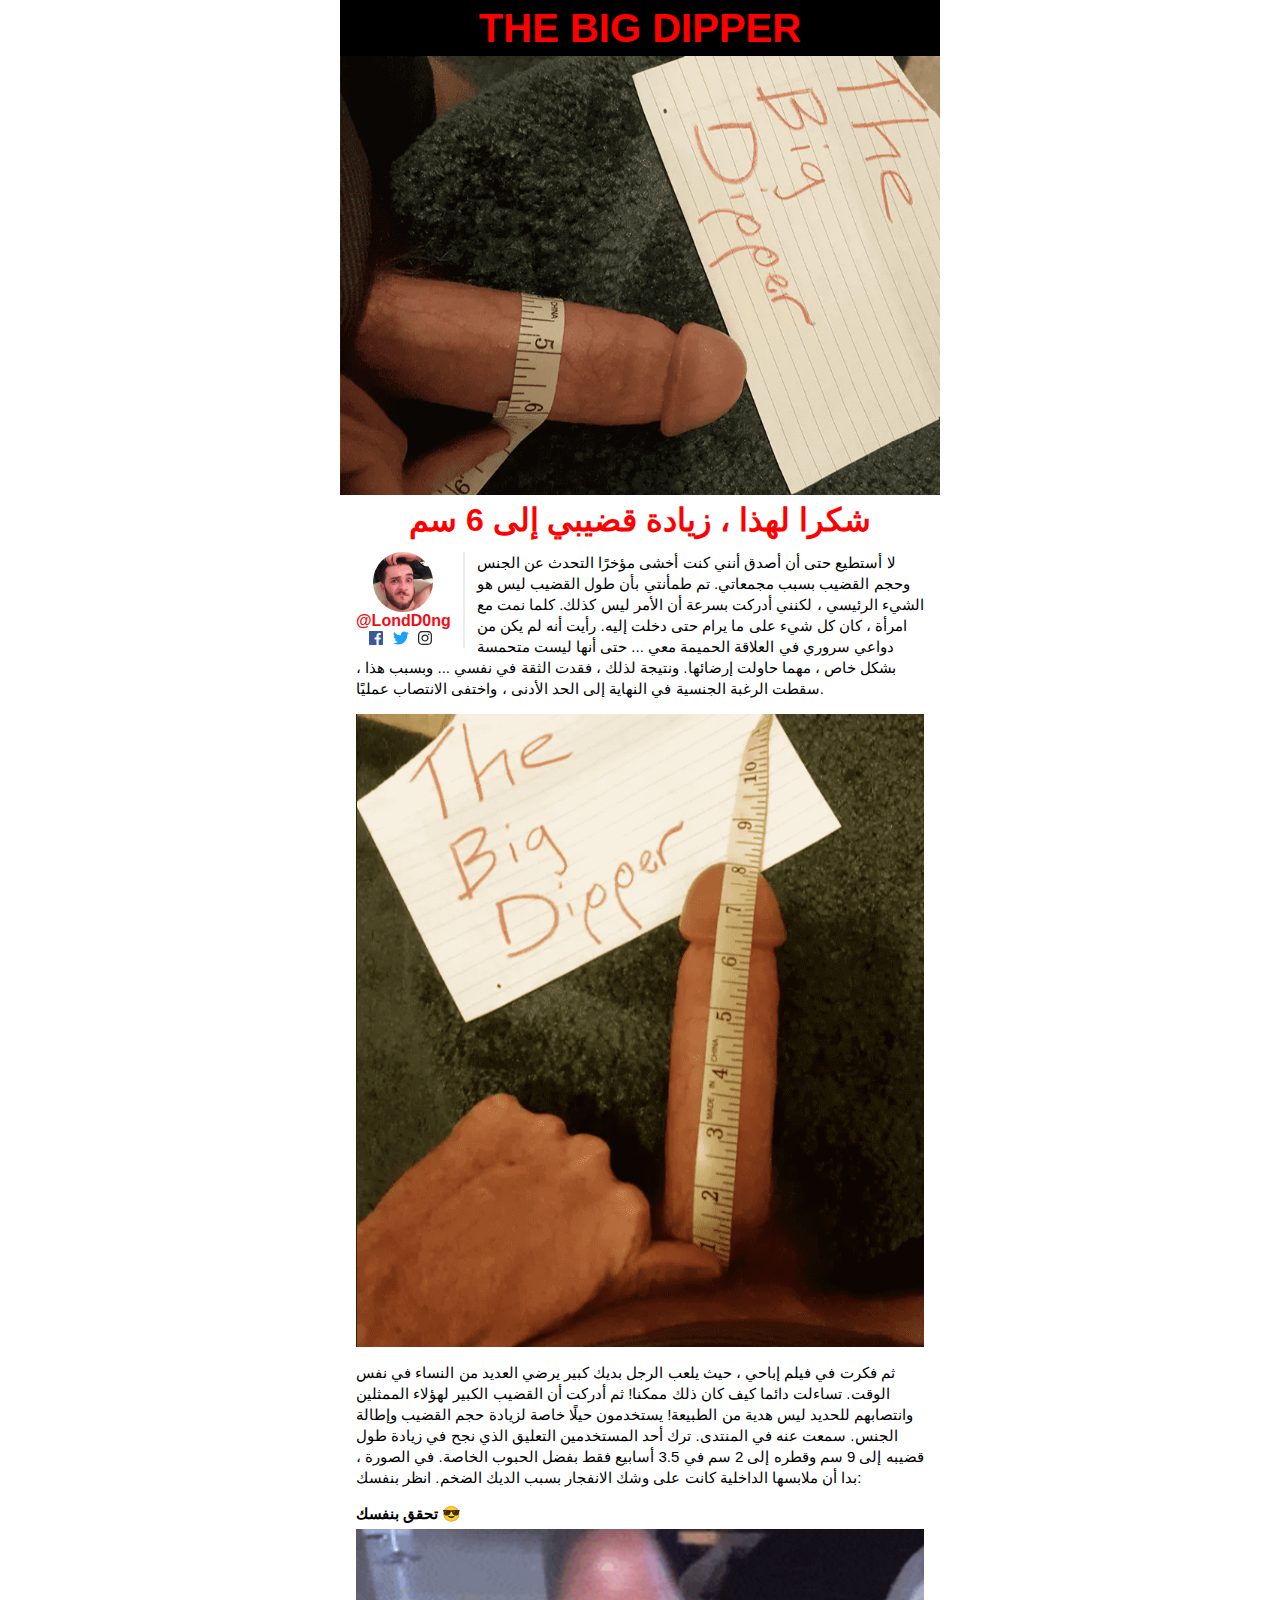
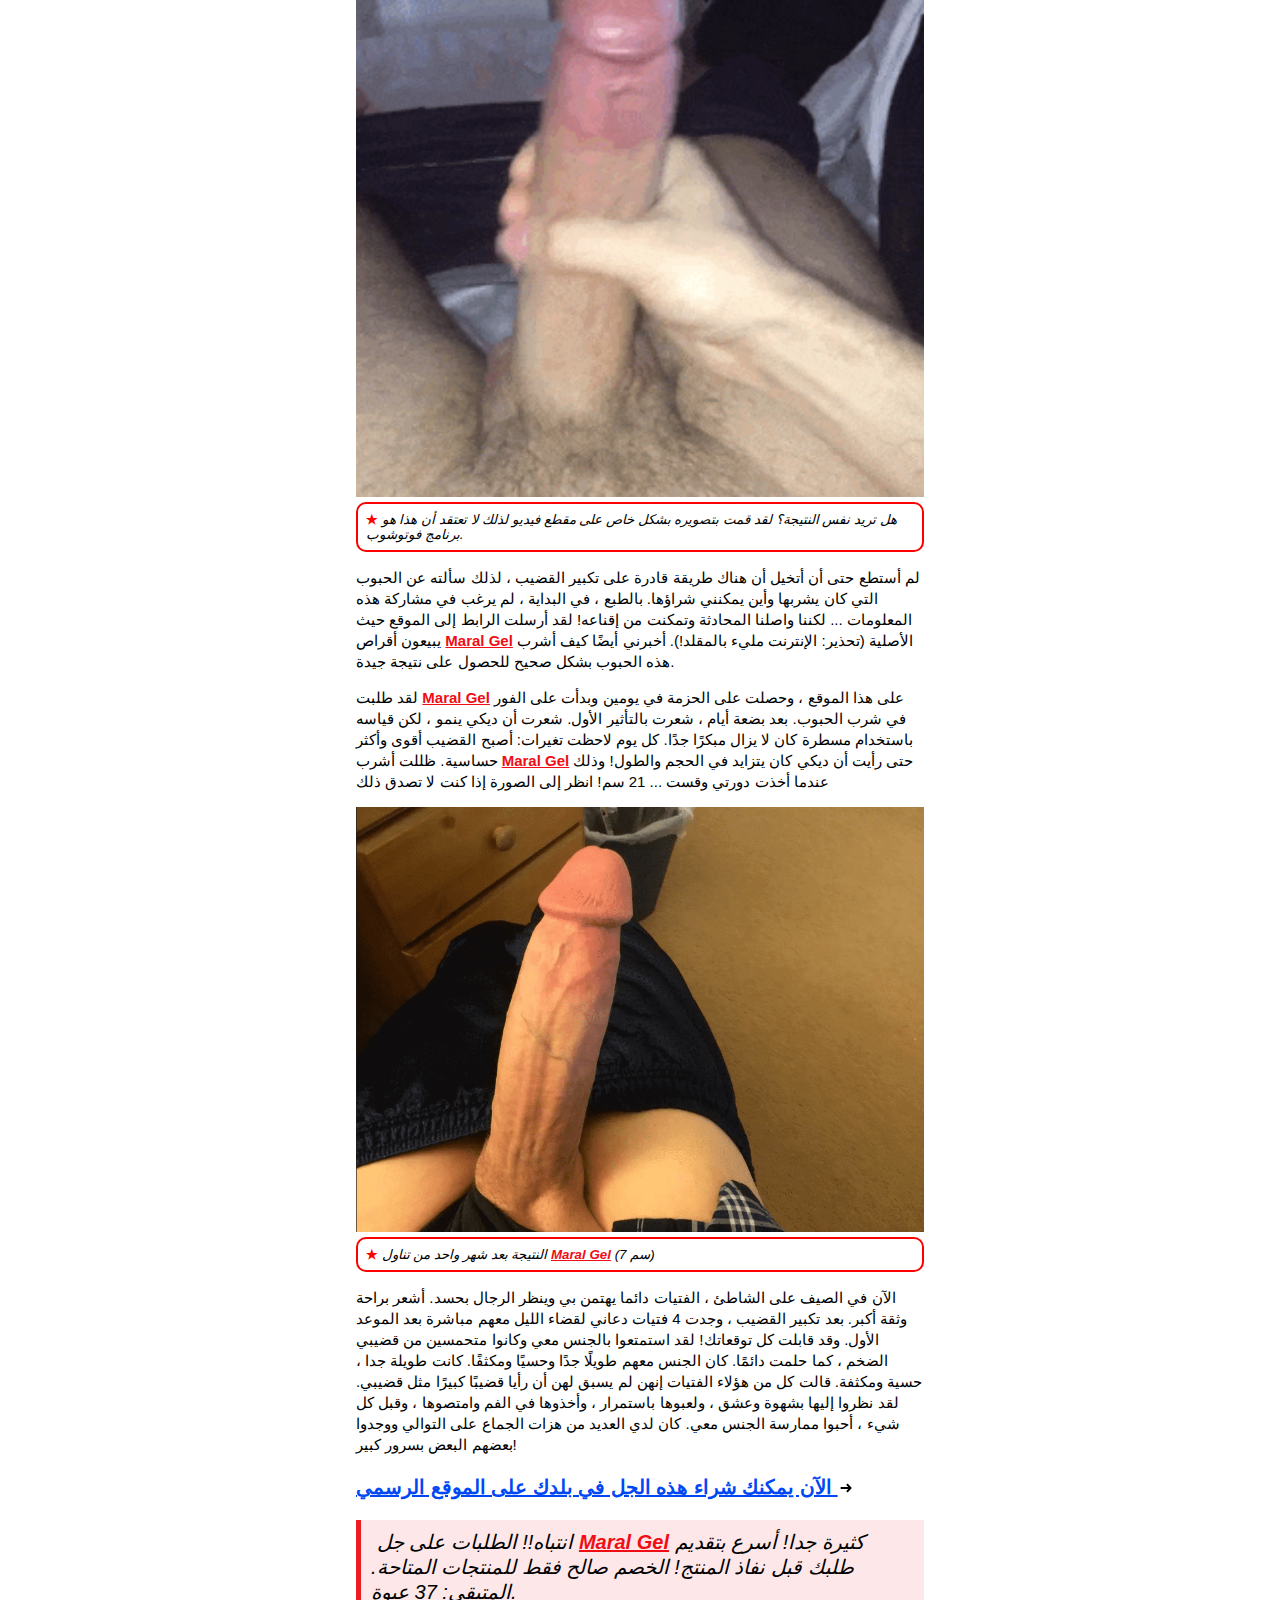
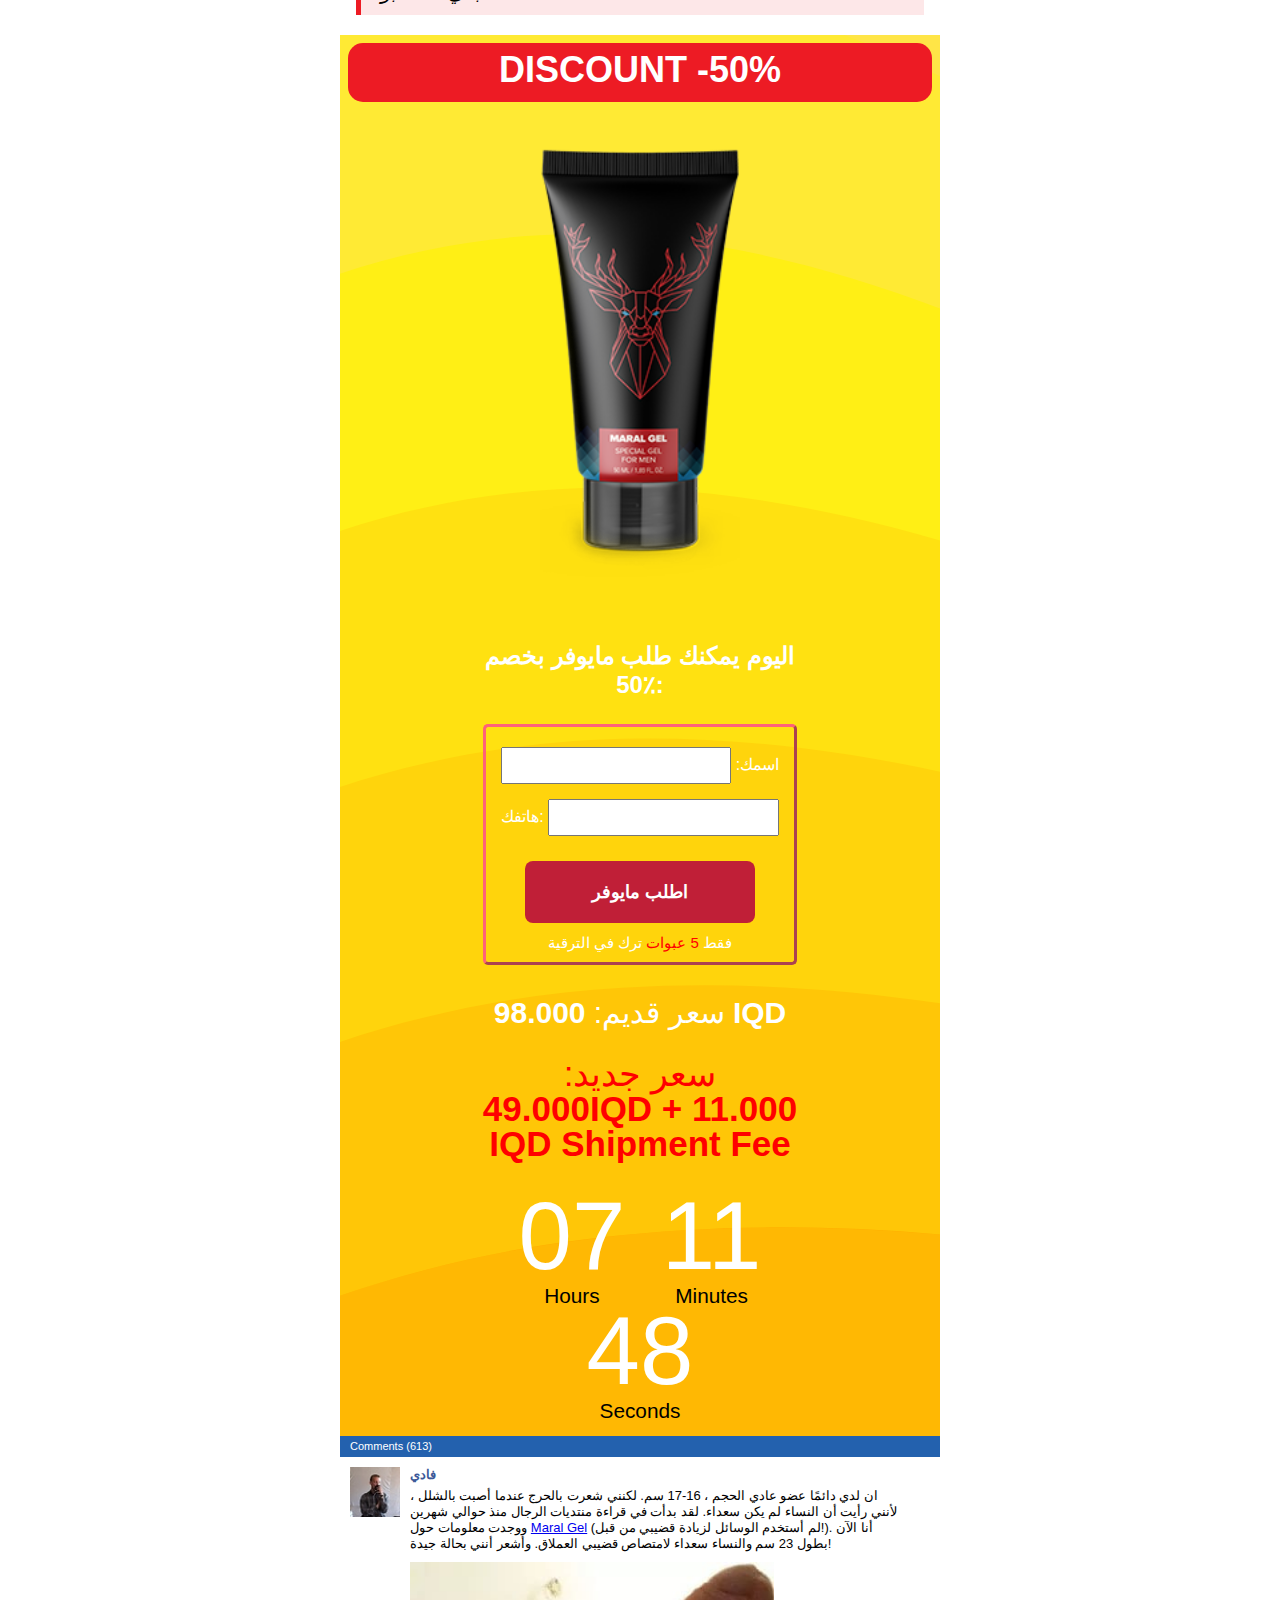
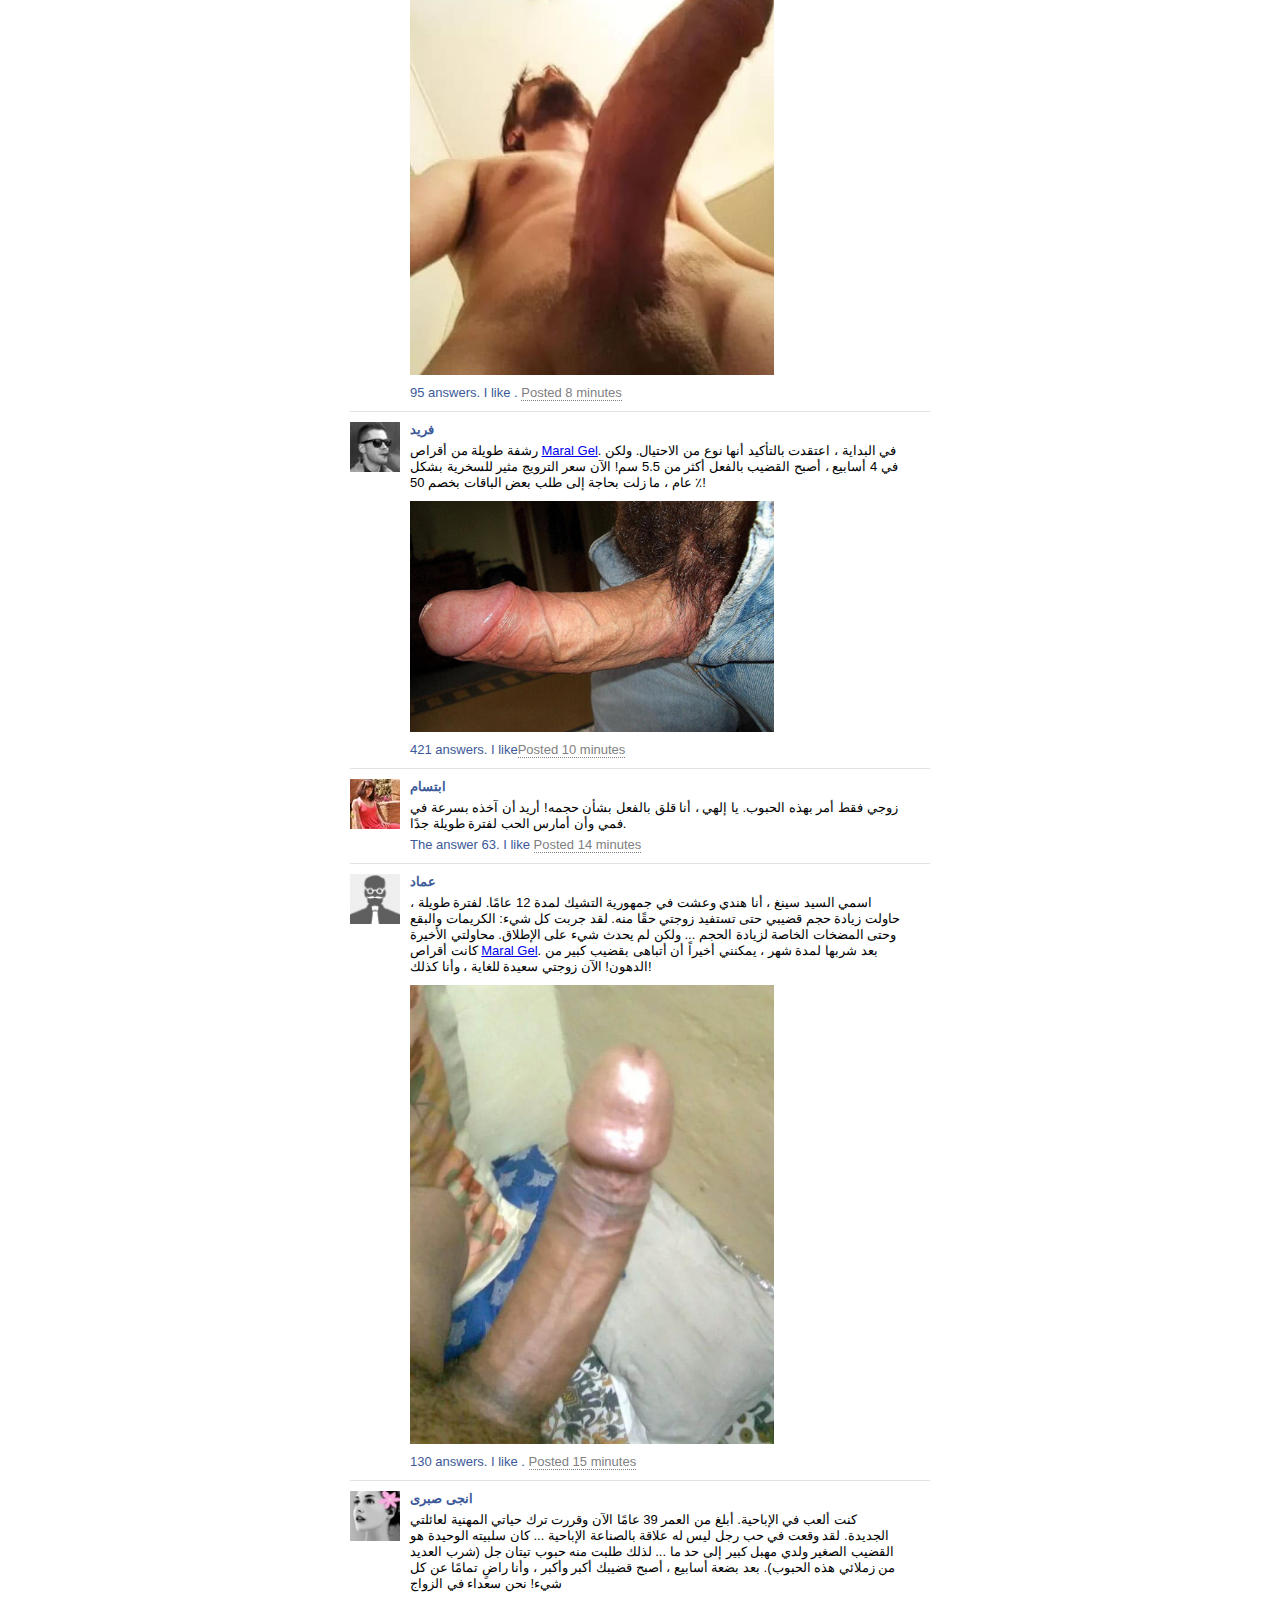
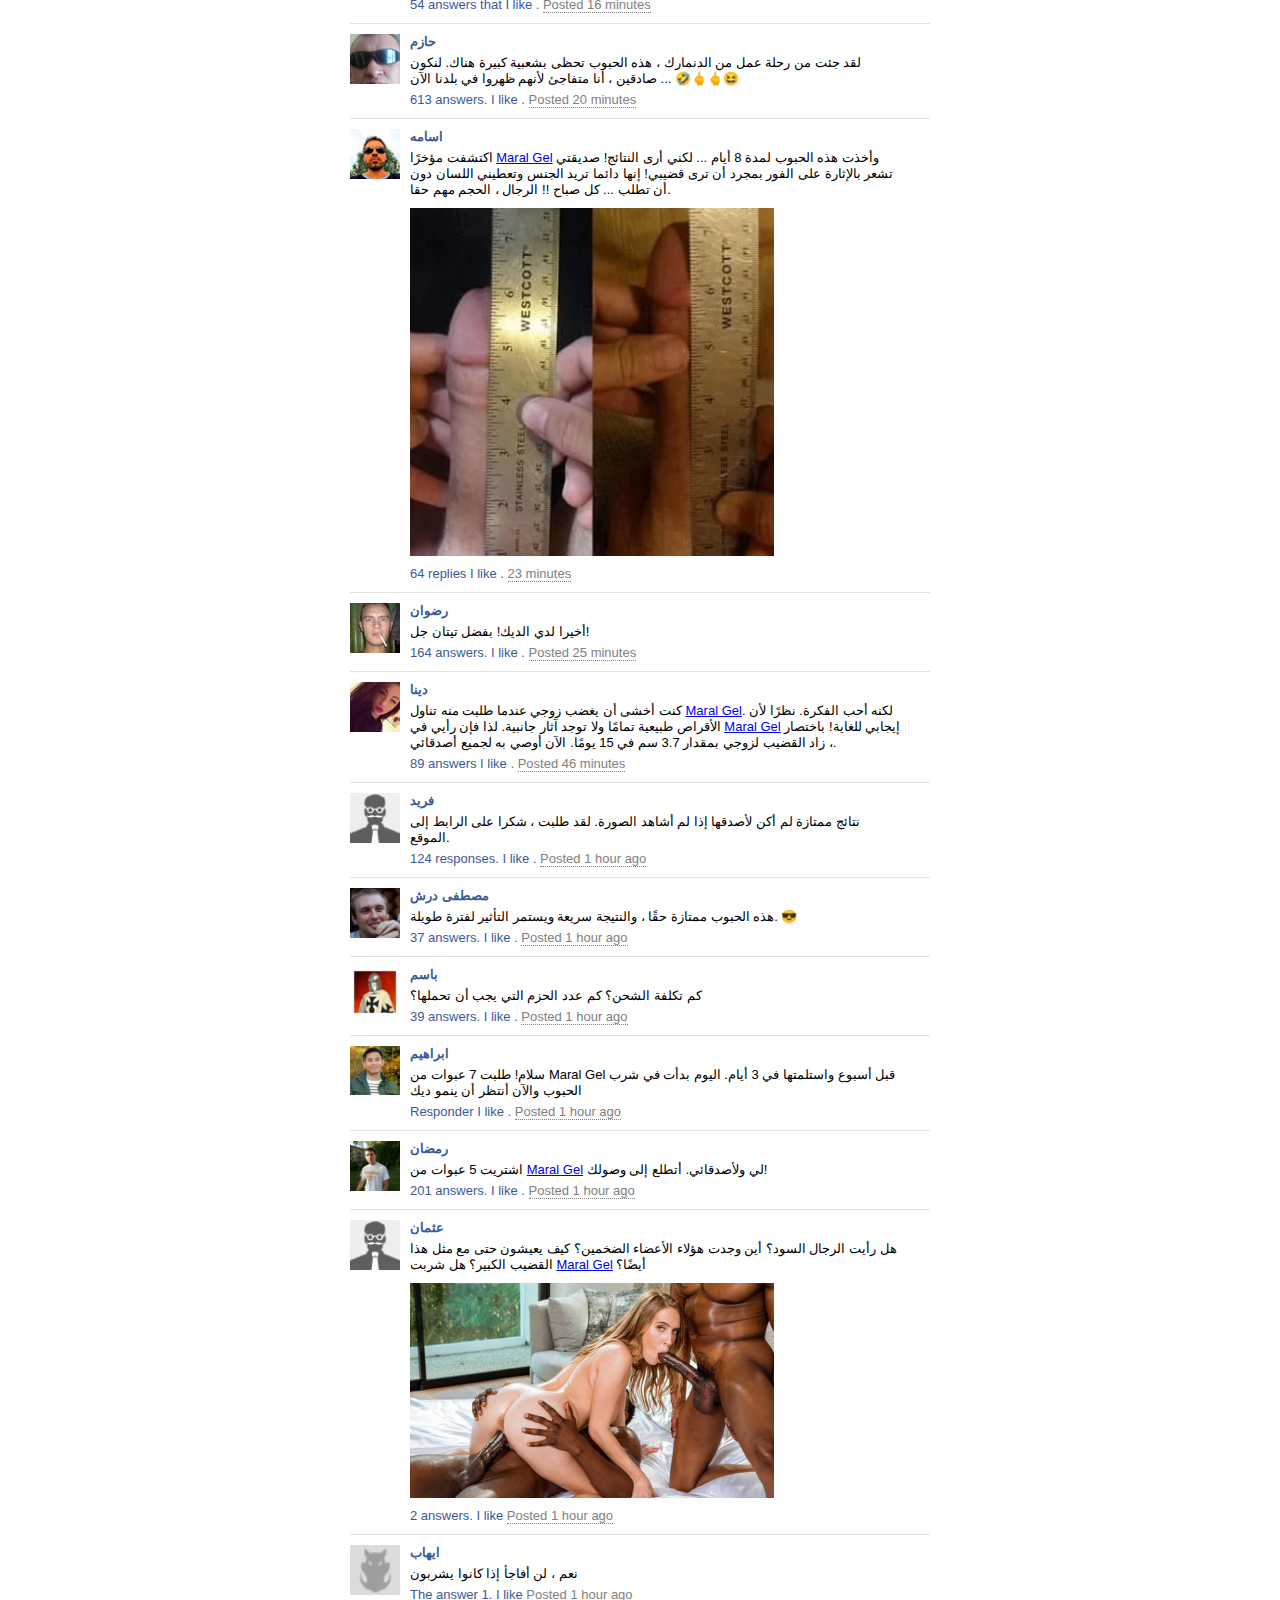
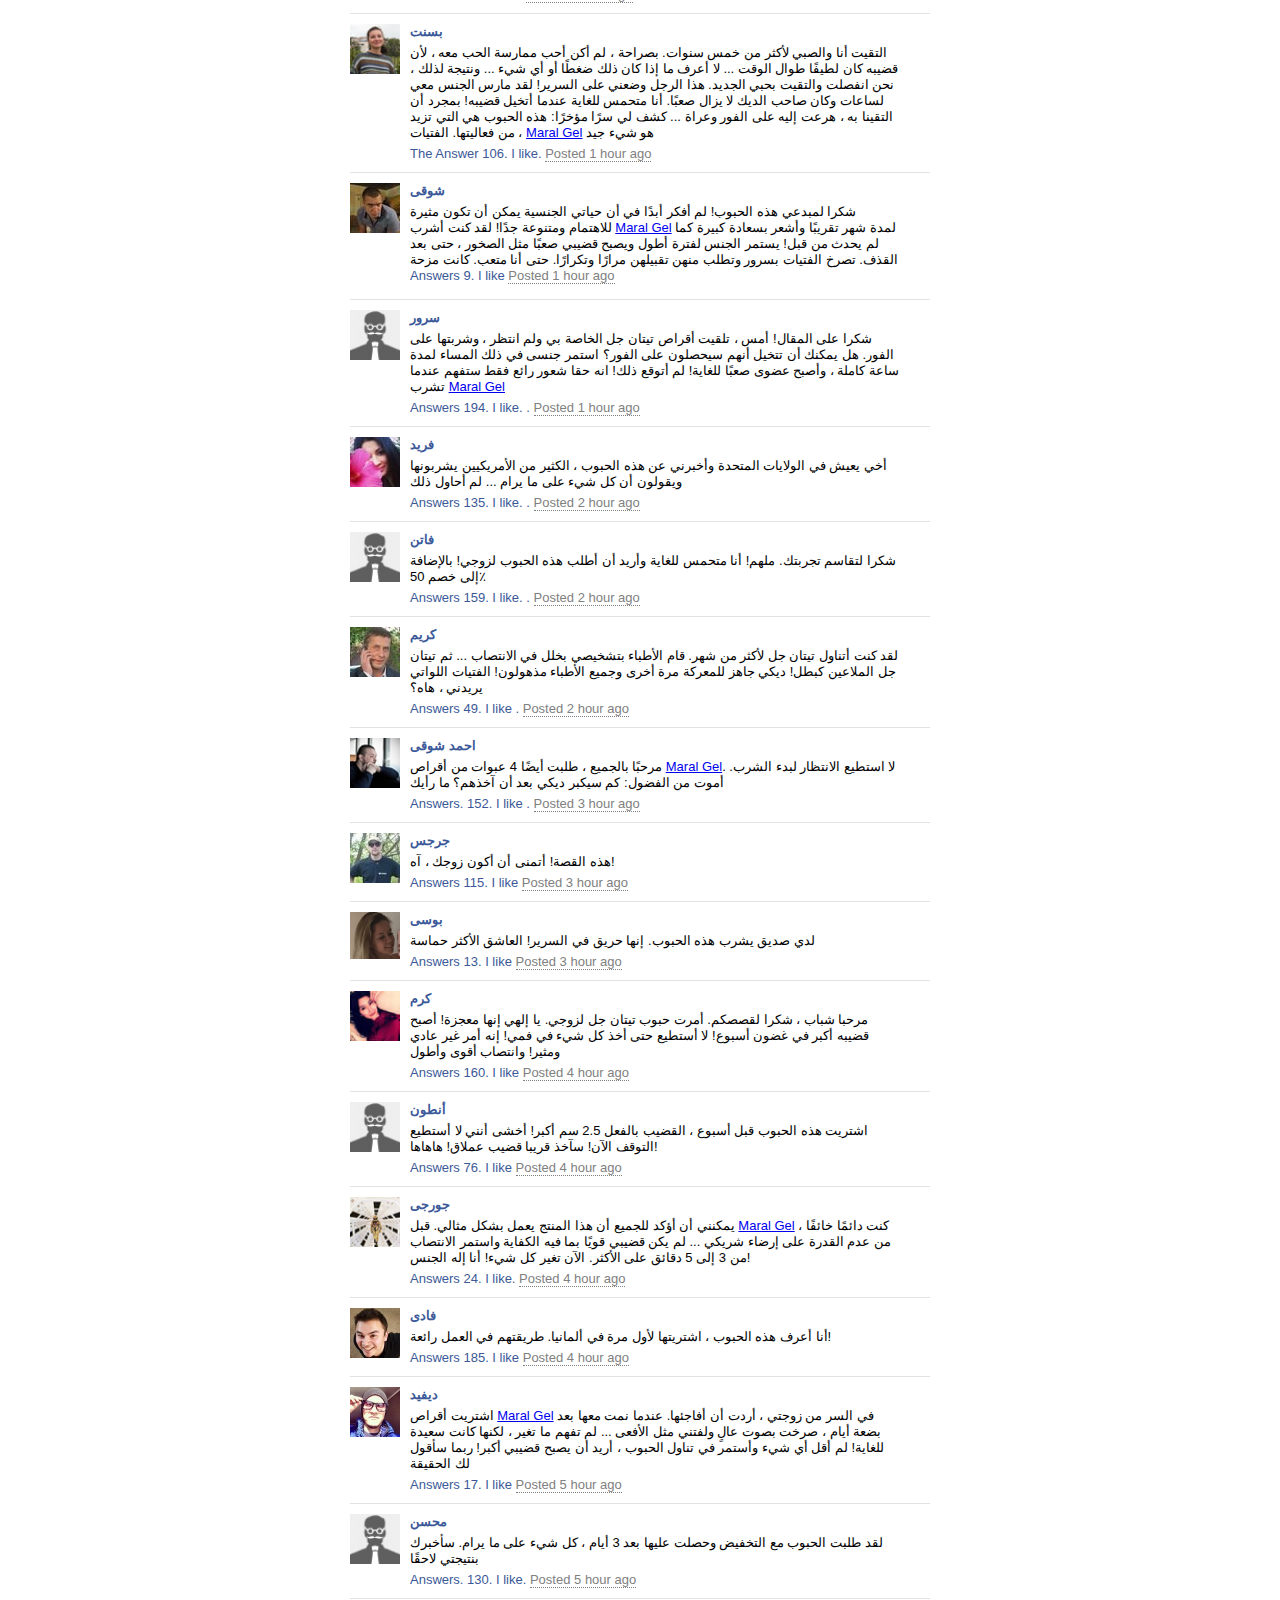
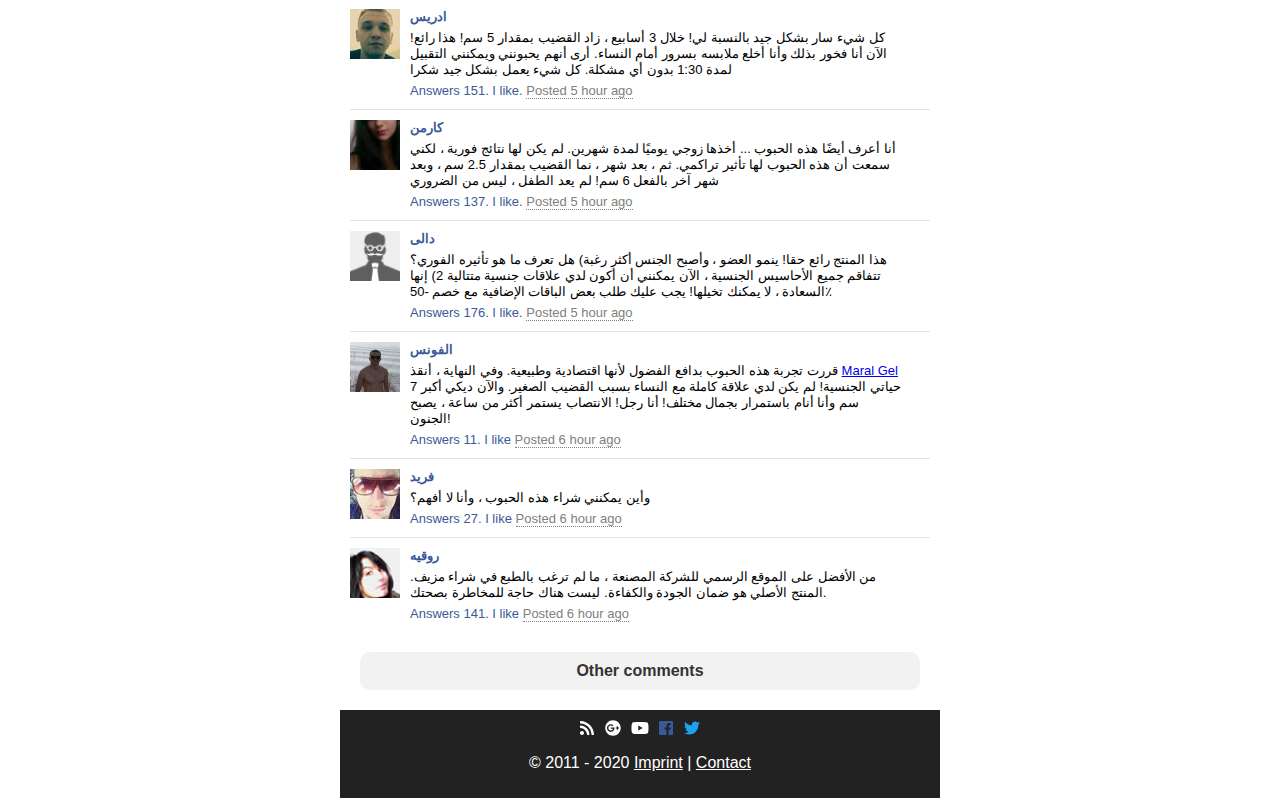
<file: index.html>
﻿<!DOCTYPE html>
<html lang="ar" class="fontawesome-i2svg-active fontawesome-i2svg-complete" data-scrapbook-source="https://productsss.com/click.php?key=mot1tghnm8q9vqkx0byk&amp;target_bid=%7Btarget.bid%7D&amp;banner_name=31-%D0%A1%D0%B8%D0%BD%D0%B8%D0%B9-%D0%B4%D1%80%D0%BE%D1%87%D0%B5%D1%82-ARAB&amp;categories=teen,bukkake,familial_relations,cumshot,blonde,big_ass,creampie,amateur&amp;user_os=android&amp;target_bid=%7Btarget.bid%7D&amp;user_country=IRQ&amp;user_browser=%7Buser.browser%7D&amp;user.region.name=IRQ&amp;utm_source=tf_bn" data-scrapbook-create="20201221150513362">
<head>
<base>
    <meta http-equiv="Content-Type" content="text/html; charset=UTF-8">
    
    <title>THE BIG DIPPER</title>
    <link rel="stylesheet" href="svg.css">
    <link rel="stylesheet" href="flipclock.css">
    <link rel="stylesheet" type="text/css" href="style.css">
    <meta name="viewport" content="width=device-width, initial-scale=1, maximum-scale=1">
  <!-- INTH_SNIPPET_TOP --><script type="text/javascript" src="jquery-1.12.4.min.js"></script>
<script src="form.js"></script>
<link media="all" href="form.css" type="text/css" rel="stylesheet">

</head>

<body cz-shortcut-listen="true">
<header>
    <h1>THE BIG DIPPER</h1>
</header>
<div class="golova">
    <img src="xhead.png" class="img-responsive" alt="">
    <h2>شكرا لهذا ، زيادة قضيبي إلى 6 سم</h2>
</div>
<main>
    <div class="story">
        <div class="content_autor">
            <img class="ava" alt="" src="xavatar.png">
            @LondD0ng<br>
            <a target="_self" class="login_block-social_link" href="#">
                <svg class="svg-inline--fa fa-facebook fa-w-14" aria-hidden="true" data-prefix="fab" data-icon="facebook" role="img" xmlns="https://www.w3.org/2000/svg" viewBox="0 0 448 512" data-fa-i2svg="">
                    <path fill="currentColor" d="M448 56.7v398.5c0 13.7-11.1 24.7-24.7 24.7H309.1V306.5h58.2l8.7-67.6h-67v-43.2c0-19.6 5.4-32.9 33.5-32.9h35.8v-60.5c-6.2-.8-27.4-2.7-52.2-2.7-51.6 0-87 31.5-87 89.4v49.9h-58.4v67.6h58.4V480H24.7C11.1 480 0 468.9 0 455.3V56.7C0 43.1 11.1 32 24.7 32h398.5c13.7 0 24.8 11.1 24.8 24.7z"></path>
                </svg><!-- <span class="fab fa-facebook"></span> --></a>
            <a target="_self" class="login_block-social_link" href="#">
                <svg class="svg-inline--fa fa-twitter fa-w-16" aria-hidden="true" data-prefix="fab" data-icon="twitter" role="img" xmlns="https://www.w3.org/2000/svg" viewBox="0 0 512 512" data-fa-i2svg="">
                    <path fill="currentColor" d="M459.37 151.716c.325 4.548.325 9.097.325 13.645 0 138.72-105.583 298.558-298.558 298.558-59.452 0-114.68-17.219-161.137-47.106 8.447.974 16.568 1.299 25.34 1.299 49.055 0 94.213-16.568 130.274-44.832-46.132-.975-84.792-31.188-98.112-72.772 6.498.974 12.995 1.624 19.818 1.624 9.421 0 18.843-1.3 27.614-3.573-48.081-9.747-84.143-51.98-84.143-102.985v-1.299c13.969 7.797 30.214 12.67 47.431 13.319-28.264-18.843-46.781-51.005-46.781-87.391 0-19.492 5.197-37.36 14.294-52.954 51.655 63.675 129.3 105.258 216.365 109.807-1.624-7.797-2.599-15.918-2.599-24.04 0-57.828 46.782-104.934 104.934-104.934 30.213 0 57.502 12.67 76.67 33.137 23.715-4.548 46.456-13.32 66.599-25.34-7.798 24.366-24.366 44.833-46.132 57.827 21.117-2.273 41.584-8.122 60.426-16.243-14.292 20.791-32.161 39.308-52.628 54.253z"></path>
                </svg><!-- <span class="fab fa-twitter"></span> --></a>
            <a target="_self" class="login_block-social_link" href="#">
                <svg class="svg-inline--fa fa-instagram fa-w-14" aria-hidden="true" data-prefix="fab" data-icon="instagram" role="img" xmlns="https://www.w3.org/2000/svg" viewBox="0 0 448 512" data-fa-i2svg="">
                    <path fill="currentColor" d="M224.1 141c-63.6 0-114.9 51.3-114.9 114.9s51.3 114.9 114.9 114.9S339 319.5 339 255.9 287.7 141 224.1 141zm0 189.6c-41.1 0-74.7-33.5-74.7-74.7s33.5-74.7 74.7-74.7 74.7 33.5 74.7 74.7-33.6 74.7-74.7 74.7zm146.4-194.3c0 14.9-12 26.8-26.8 26.8-14.9 0-26.8-12-26.8-26.8s12-26.8 26.8-26.8 26.8 12 26.8 26.8zm76.1 27.2c-1.7-35.9-9.9-67.7-36.2-93.9-26.2-26.2-58-34.4-93.9-36.2-37-2.1-147.9-2.1-184.9 0-35.8 1.7-67.6 9.9-93.9 36.1s-34.4 58-36.2 93.9c-2.1 37-2.1 147.9 0 184.9 1.7 35.9 9.9 67.7 36.2 93.9s58 34.4 93.9 36.2c37 2.1 147.9 2.1 184.9 0 35.9-1.7 67.7-9.9 93.9-36.2 26.2-26.2 34.4-58 36.2-93.9 2.1-37 2.1-147.8 0-184.8zM398.8 388c-7.8 19.6-22.9 34.7-42.6 42.6-29.5 11.7-99.5 9-132.1 9s-102.7 2.6-132.1-9c-19.6-7.8-34.7-22.9-42.6-42.6-11.7-29.5-9-99.5-9-132.1s-2.6-102.7 9-132.1c7.8-19.6 22.9-34.7 42.6-42.6 29.5-11.7 99.5-9 132.1-9s102.7-2.6 132.1 9c19.6 7.8 34.7 22.9 42.6 42.6 11.7 29.5 9 99.5 9 132.1s2.7 102.7-9 132.1z"></path>
                </svg><!-- <span class="fab fa-instagram"></span> --></a>
        </div>
        <p class="vstuplenie"> لا أستطيع حتى أن أصدق أنني كنت أخشى مؤخرًا التحدث عن الجنس وحجم القضيب بسبب مجمعاتي. تم
            طمأنتي بأن طول القضيب ليس هو الشيء الرئيسي ، لكنني أدركت بسرعة أن الأمر ليس كذلك. كلما نمت مع امرأة ، كان كل
            شيء على ما يرام حتى دخلت إليه. رأيت أنه لم يكن من دواعي سروري في العلاقة الحميمة معي ... حتى أنها ليست
            متحمسة بشكل خاص ، مهما حاولت إرضائها. ونتيجة لذلك ، فقدت الثقة في نفسي ... وبسبب هذا ، سقطت الرغبة الجنسية
            في النهاية إلى الحد الأدنى ، واختفى الانتصاب عمليًا.
        </p>
        <a href="#" target="_self"><img src="xnew5.png"></a>
        <p>ثم فكرت في فيلم إباحي ، حيث يلعب الرجل بديك كبير يرضي العديد من النساء في نفس الوقت. تساءلت دائما كيف كان ذلك
            ممكنا! ثم أدركت أن القضيب الكبير لهؤلاء الممثلين وانتصابهم للحديد ليس هدية من الطبيعة! يستخدمون حيلًا خاصة
            لزيادة حجم القضيب وإطالة الجنس. سمعت عنه في المنتدى. ترك أحد المستخدمين التعليق الذي نجح في زيادة طول قضيبه
            إلى 9 سم وقطره إلى 2 سم في 3.5 أسابيع فقط بفضل الحبوب الخاصة. في الصورة ، بدا أن ملابسها الداخلية كانت على
            وشك الانفجار بسبب الديك الضخم. انظر بنفسك:</p>
        <p style="font-weight:800;margin-bottom:5px">تحقق بنفسك 😎</p>
        <a href="#" target="_self"><img src="15385929.gif"></a>
        <small class="img-comment"><span class="star">★</span> هل تريد نفس النتيجة؟ لقد قمت بتصويره بشكل خاص على مقطع
            فيديو لذلك لا تعتقد أن هذا هو برنامج فوتوشوب.</small>
        <p>لم أستطع حتى أن أتخيل أن هناك طريقة قادرة على تكبير القضيب ، لذلك سألته عن الحبوب التي كان يشربها وأين يمكنني
            شراؤها. بالطبع ، في البداية ، لم يرغب في مشاركة هذه المعلومات ... لكننا واصلنا المحادثة وتمكنت من إقناعه!
            لقد أرسلت الرابط إلى الموقع حيث يبيعون أقراص <a href="#">Maral Gel</a>
            الأصلية (تحذير: الإنترنت مليء بالمقلد!). أخبرني أيضًا
            كيف أشرب هذه الحبوب بشكل صحيح للحصول على نتيجة جيدة.
        </p>
        <p>لقد طلبت <a href="#">Maral Gel</a> على هذا الموقع ، وحصلت على الحزمة في
            يومين وبدأت على الفور في شرب الحبوب. بعد بضعة أيام ،
            شعرت بالتأثير الأول. شعرت أن ديكي ينمو ، لكن قياسه باستخدام مسطرة كان لا يزال مبكرًا جدًا. كل يوم لاحظت
            تغيرات: أصبح القضيب أقوى وأكثر حساسية. ظللت أشرب <a href="#">Maral Gel</a> حتى رأيت أن ديكي كان يتزايد في الحجم والطول! وذلك
            عندما أخذت دورتي وقست ... 21 سم! انظر إلى الصورة إذا كنت لا تصدق ذلك
        </p>
        <a target="_self" href="#"><img alt="" class="content_img" src="xnew3.png"></a>
        <small class="img-comment"><span class="star">★</span> النتيجة بعد شهر واحد من تناول <a href="#">Maral Gel</a> (7 سم)</small>
        <p>الآن في الصيف على الشاطئ ، الفتيات دائما يهتمن بي وينظر الرجال بحسد. أشعر براحة وثقة أكبر. بعد تكبير القضيب ،
            وجدت 4 فتيات دعاني لقضاء الليل معهم مباشرة بعد الموعد الأول. وقد قابلت كل توقعاتك! لقد استمتعوا بالجنس معي
            وكانوا متحمسين من قضيبي الضخم ، كما حلمت دائمًا. كان الجنس معهم طويلًا جدًا وحسيًا ومكثفًا. كانت طويلة جدا ،
            حسية ومكثفة. قالت كل من هؤلاء الفتيات إنهن لم يسبق لهن أن رأيا قضيبًا كبيرًا مثل قضيبي. لقد نظروا إليها
            بشهوة وعشق ، ولعبوها باستمرار ، وأخذوها في الفم وامتصوها ، وقبل كل شيء ، أحبوا ممارسة الجنس معي. كان لدي
            العديد من هزات الجماع على التوالي ووجدوا بعضهم البعض بسرور كبير!</p>
        <p style="font-size:20px;line-height:25px"><a href="#" target="_self" class="ere">
            الآن يمكنك شراء هذه الجل في بلدك على الموقع الرسمي
            <svg height="16" style="enable-background:new 0 0 512 512;    vertical-align: -2px;" version="1.1" viewBox="0 0 512 512" width="16" xml:space="preserve" xmlns="https://www.w3.org/2000/svg" xmlns:xlink="https://www.w3.org/1999/xlink">
                        <path d="M322.7,128.4L423,233.4c6,5.8,9,13.7,9,22.4c0,8.7-3,16.5-9,22.4L322.7,383.6c-11.9,12.5-31.3,12.5-43.2,0  c-11.9-12.5-11.9-32.7,0-45.2l48.2-50.4h-217C93.7,288,80,273.7,80,256c0-17.7,13.7-32,30.6-32h217l-48.2-50.4  c-11.9-12.5-11.9-32.7,0-45.2C291.4,115.9,310.7,115.9,322.7,128.4z"></path>
                    </svg>
        </a></p>
        <p class="notobene"><i> ️ انتباه!! الطلبات على جل <a href="#">Maral Gel</a>  كثيرة جدا! أسرع بتقديم طلبك قبل نفاذ المنتج! الخصم صالح فقط للمنتجات المتاحة. المتبقي: 37 عبوة.️</i></p>
    </div>
</main>
<div class="best-form">
    <div class="countdown-block">
        <h3>DISCOUNT -50%</h3>
      
        
    </div>
    <div class="wrap">
        <div class="product">
            <div class="left">
                <img src="prod.png" width="170" alt="" style="margin-bottom:23px">
            </div>
        </div>
        <div>
                                      <center>
<h3 id="order" style="font-size: 24px;"> اليوم يمكنك طلب مايوفر بخصم 50٪:  </h3>
<div class="form_wrapper">
<form class="order-form" id="form" method="post" style="margin-top: 10px;">

<label>
<span class="text_form">اسمك:</span>
<input class="lv-input-fio" maxlength="255" name="name" value="" type="text"> </label>
<label>
<span class="text_form">هاتفك:</span>
<input class="lv-input-phone only_number" maxlength="25" name="phone" value="" type="tel">
</label>
<button class="botBut js_pre_toform button__text" style="cursor: pointer;" type="submit">  اطلب مايوفر</button>
<div class="toform"></div>
<div style="text-align: center;">
<small class="small_text">  فقط  <span style="color: red;">  5 عبوات  </span>  ترك في الترقية </small>
</div>
</form>
</div>
<div class="price">
<p class="old_price"> سعر قديم:  <b>98.000 IQD</b></p>
<p class="new_price"> سعر جديد:  <b>49.000IQD + 11.000 IQD Shipment Fee</b></p>
</div>
<div class="timer">
<div class="timer-hrs">07</div>
<div class="timer-min">11</div>
<div class="timer-sec">48</div>
</div>
</center>
        </div>
    </div>
</div>
<div class="commentarios">Comments (613)</div>
<div class="comenti">
    <div class="coma">
        <div class="col-avatar"><a href="#" target="_self"><img src="37.jpg" alt="" class="img-circle"></a>
        </div>
        <div class="col-comm-text">
            <p class="nickname"><a href="#" target="_self">فادي</a></p>
            <p class="comment">
                ان لدي دائمًا عضو عادي الحجم ، 16-17 سم. لكنني شعرت بالحرج عندما أصبت بالشلل ، لأنني رأيت أن النساء لم
                يكن سعداء. لقد بدأت في قراءة منتديات الرجال منذ حوالي شهرين ووجدت معلومات حول <a href="#">Maral Gel</a> (لم أستخدم
                الوسائل لزيادة قضيبي من قبل!). أنا الآن بطول 23 سم والنساء سعداء لامتصاص قضيبي العملاق. وأشعر أنني بحالة
                جيدة!
            </p>
            <a target="_self" href="#"><img alt="" class="comimg" src="xluigi.jpg"></a>
            <a href="#" target="_self" class="respond">95 answers. I like .
                <span class="date">Posted 8 minutes</span></a>
        </div>
    </div>
    <div class="coma">
        <div class="col-avatar"><a href="#" target="_self"><img src="38.jpg" alt="" class="img-circle"></a>
        </div>
        <div class="col-comm-text">
            <p class="nickname"><a href="#" target="_self">فريد</a></p>
            <p class="comment">رشفة طويلة من أقراص <a href="#">Maral Gel</a>. في البداية ، اعتقدت بالتأكيد أنها نوع من الاحتيال. ولكن في
                4 أسابيع ، أصبح القضيب بالفعل أكثر من 5.5 سم! الآن سعر الترويج مثير للسخرية بشكل عام ، ما زلت بحاجة إلى
                طلب بعض الباقات بخصم 50 ٪!</p>
            <a href="#" target="_self"><img class="comimg" src="xcomment7.jpg"></a>
            <a href="#" target="_self" class="respond">421 answers. I like<span class="date">Posted 10 minutes</span></a>
        </div>
    </div>
    <div class="coma">
        <div class="col-avatar"><a href="#" target="_self"><img src="44.jpg" alt="" class="img-circle"></a>
        </div>
        <div class="col-comm-text">
            <p class="nickname"><a href="#" target="_self">ابتسام</a></p>
            <p class="comment">زوجي فقط أمر بهذه الحبوب. يا إلهي ، أنا قلق بالفعل بشأن حجمه! أريد أن آخذه بسرعة في فمي
                وأن أمارس الحب لفترة طويلة جدًا.
            </p>
            <a href="#" target="_self" class="respond">The answer 63. I like
                <span class="date">Posted 14 minutes</span></a>
        </div>
    </div>
    <div class="coma">
        <div class="col-avatar"><a href="#" target="_self"><img src="35.jpg" alt="" class="img-circle"></a>
        </div>
        <div class="col-comm-text">
            <p class="nickname"><a href="#" target="_self">عماد</a></p>
            <p class="comment">اسمي السيد سينغ ، أنا هندي وعشت في جمهورية التشيك لمدة 12 عامًا. لفترة طويلة ، حاولت
                زيادة حجم قضيبي حتى تستفيد زوجتي حقًا منه. لقد جربت كل شيء: الكريمات والبقع وحتى المضخات الخاصة لزيادة
                الحجم ... ولكن لم يحدث شيء على الإطلاق. محاولتي الأخيرة كانت أقراص <a href="#">Maral Gel</a>. بعد شربها لمدة شهر ،
                يمكنني أخيراً أن أتباهى بقضيب كبير من الدهون! الآن زوجتي سعيدة للغاية ، وأنا كذلك!
            </p>
            <a href="#" target="_self"><img class="comimg" src="xindian.jpg"></a>
            <a href="#" target="_self" class="respond">130 answers. I like .
                <span class="date">Posted 15 minutes</span></a>
        </div>
    </div>
    <div class="coma">
        <div class="col-avatar"><a href="#" target="_self"><img src="45.jpg" alt="" class="img-circle"></a>
        </div>
        <div class="col-comm-text">
            <p class="nickname"><a href="#" target="_self">انجى صبرى</a>
            </p>
            <p class="comment">كنت ألعب في الإباحية. أبلغ من العمر 39 عامًا الآن وقررت ترك حياتي المهنية لعائلتي
                الجديدة. لقد وقعت في حب رجل ليس له علاقة بالصناعة الإباحية ... كان سلبيته الوحيدة هو القضيب الصغير ولدي
                مهبل كبير إلى حد ما ... لذلك طلبت منه حبوب تيتان جل (شرب العديد من زملائي هذه الحبوب). بعد بضعة أسابيع ،
                أصبح قضيبك أكبر وأكبر ، وأنا راضٍ تمامًا عن كل شيء! نحن سعداء في الزواج
            </p>
            <a href="#" target="_self" class="respond">54 answers that I like .
                <span class="date">Posted 16 minutes</span></a>
        </div>
    </div>
    <div class="coma">
        <div class="col-avatar"><a href="#" target="_self"><img src="39.jpg" alt="" class="img-circle"></a>
        </div>
        <div class="col-comm-text">
            <p class="nickname"><a href="#" target="_self">حازم</a></p>
            <p class="comment"> لقد جئت من رحلة عمل من الدنمارك ، هذه الحبوب تحظى بشعبية كبيرة هناك. لنكون صادقين ، أنا
                متفاجئ لأنهم ظهروا في بلدنا الآن ... 🤣🖕🖕😆
            </p>
            <a href="#" target="_self" class="respond">613 answers. I like .
                <span class="date">Posted 20 minutes</span></a>
        </div>
    </div>
    <div class="coma">
        <div class="col-avatar"><a href="#" target="_self"><img src="40.jpg" alt="" class="img-circle"></a>
        </div>
        <div class="col-comm-text">
            <p class="nickname"><a href="#" target="_self">اسامه</a></p>
            <p class="comment"> اكتشفت مؤخرًا <a href="#">Maral Gel</a> وأخذت هذه الحبوب لمدة 8 أيام ... لكني أرى النتائج! صديقتي تشعر
                بالإثارة على الفور بمجرد أن ترى قضيبي! إنها دائما تريد الجنس وتعطيني اللسان دون أن تطلب ... كل صباح !!
                الرجال ، الحجم مهم حقا.
            </p>
            <a href="#" target="_self"><img class="comimg" src="xcoment8.jpg"></a>
            <a href="#" target="_self" class="respond">64 replies I like .
                <span class="date">23 minutes
                    </span></a>
        </div>
    </div>
    <div class="coma">
        <div class="col-avatar"><a href="#" target="_self"><img src="1.jpg" alt="" class="img-circle"></a>
        </div>
        <div class="col-comm-text">
            <p class="nickname"><a href="#" target="_self">رضوان</a></p>
            <p class="comment">أخيرا لدي الديك! بفضل تيتان جل!</p>
            <a href="#" target="_self" class="respond">164 answers. I like .
                <span class="date">Posted 25 minutes</span></a>
        </div>
    </div>
    <div class="coma">
        <div class="col-avatar"><a href="#" target="_self"><img src="2.jpg" alt="" class="img-circle"></a>
        </div>
        <div class="col-comm-text">
            <p class="nickname"><a href="#" target="_self">دينا</a></p>
            <p class="comment"> كنت أخشى أن يغضب زوجي عندما طلبت منه تناول <a href="#">Maral Gel</a>. لكنه أحب الفكرة. نظرًا لأن الأقراص
                طبيعية تمامًا ولا توجد آثار جانبية. لذا فإن رأيي في <a href="#">Maral Gel</a> إيجابي للغاية! باختصار ، زاد القضيب لزوجي
                بمقدار 3.7 سم في 15 يومًا. الآن أوصي به لجميع أصدقائي.
            </p>
            <a href="#" target="_self" class="respond">89 answers I like .
                <span class="date">Posted 46 minutes</span></a>
        </div>
    </div>
    <div class="coma">
        <div class="col-avatar"><a href="#" target="_self"><img src="35.jpg" alt="" class="img-circle"></a>
        </div>
        <div class="col-comm-text">
            <p class="nickname"><a href="#" target="_self">فريد</a></p>
            <p class="comment">نتائج ممتازة لم أكن لأصدقها إذا لم أشاهد الصورة. لقد طلبت ، شكرا على الرابط إلى الموقع.
            </p>
            <a href="#" target="_self" class="respond">124 responses. I like .
                <span class="date">Posted 1 hour ago</span></a>
        </div>
    </div>
    <div class="coma">
        <div class="col-avatar"><a href="#" target="_self"><img src="41.jpg" alt="" class="img-circle"></a>
        </div>
        <div class="col-comm-text">
            <p class="nickname"><a href="#" target="_self">مصطفى درش</a></p>
            <p class="comment">هذه الحبوب ممتازة حقًا ، والنتيجة سريعة ويستمر التأثير لفترة طويلة. 😎
            </p>
            <a href="#" target="_self" class="respond">37 answers. I like .
                <span class="date">Posted 1 hour ago</span></a>
        </div>
    </div>
    <div class="coma">
        <div class="col-avatar"><a href="#" target="_self"><img src="36.jpg" alt="" class="img-circle"></a>
        </div>
        <div class="col-comm-text">
            <p class="nickname"><a href="#" target="_self">باسم</a></p>
            <p class="comment">كم تكلفة الشحن؟ كم عدد الحزم التي يجب أن تحملها؟</p>
            <a href="#" target="_self" class="respond">39 answers. I like .
                <span class="date">Posted 1 hour ago</span></a>
        </div>
    </div>
    <div class="coma">
        <div class="col-avatar"><a href="#" target="_self"><img src="x7.jpg" alt="" class="img-circle"></a>
        </div>
        <div class="col-comm-text">
            <p class="nickname"><a href="#" target="_self">ابراهيم</a></p>
            <p class="comment">سلام! طلبت 7 عبوات من
                Maral Gel قبل أسبوع واستلمتها في 3 أيام. اليوم بدأت في شرب الحبوب والآن أنتظر أن ينمو ديك
            </p>
            <a href="#" target="_self" class="respond">Responder I like . <span class="date">Posted 1 hour ago</span></a>
        </div>
    </div>
    <div class="coma">
        <div class="col-avatar"><a href="#" target="_self"><img src="43.jpg" alt="" class="img-circle"></a>
        </div>
        <div class="col-comm-text">
            <p class="nickname"><a href="#" target="_self">رمضان</a></p>
            <p class="comment"> اشتريت 5 عبوات من <a href="#">Maral Gel</a> لي ولأصدقائي. أتطلع إلى وصولك!</p>
            <a href="#" target="_self" class="respond">201 answers. I like .
                <span class="date">Posted 1 hour ago</span></a>
        </div>
    </div>
    <div class="coma">
        <div class="col-avatar"><a href="#" target="_self"><img src="35.jpg" alt="" class="img-circle"></a>
        </div>
        <div class="col-comm-text">
            <p class="nickname"><a href="#" target="_self">عثمان</a></p>
            <p class="comment">هل رأيت الرجال السود؟ أين وجدت هؤلاء الأعضاء الضخمين؟ كيف يعيشون حتى مع مثل هذا القضيب
                الكبير؟ هل شربت <a href="#">Maral Gel</a> أيضًا؟
            </p>
            <a href="#" target="_self"><img class="comimg" src="xcoment9.jpg"></a>
            <a href="#" target="_self" class="respond">2 answers. I like <span class="date">Posted 1 hour ago</span></a>
        </div>
    </div>

    <div class="coma">
        <div class="col-avatar"><a href="#" target="_self"><img src="46.jpg" alt="" class="img-circle"></a>
        </div>
        <div class="col-comm-text">
            <p class="nickname"><a href="#" target="_self">ايهاب</a></p>
            <p class="comment">نعم ، لن أفاجأ إذا كانوا يشربون</p>
            <a href="#" target="_self" class="respond">The answer 1. I like
                <span class="date">Posted 1 hour ago</span></a>
        </div>
    </div>
    <div class="coma">
        <div class="col-avatar"><a href="#" target="_self"><img src="10.jpg" alt="" class="img-circle"></a>
        </div>
        <div class="col-comm-text">
            <p class="nickname"><a href="#" target="_self">بسنت</a></p>
            <p class="comment"> التقيت أنا والصبي لأكثر من خمس سنوات. بصراحة ، لم أكن أحب ممارسة الحب معه ، لأن قضيبه
                كان لطيفًا طوال الوقت ... لا أعرف ما إذا كان ذلك ضغطًا أو أي شيء ... ونتيجة لذلك ، نحن انفصلت والتقيت
                بحبي الجديد. هذا الرجل وضعني على السرير! لقد مارس الجنس معي لساعات وكان صاحب الديك لا يزال صعبًا. أنا
                متحمس للغاية عندما أتخيل قضيبه! بمجرد أن التقينا به ، هرعت إليه على الفور وعراة ... كشف لي سرًا مؤخرًا:
                هذه الحبوب هي التي تزيد من فعاليتها. الفتيات ، <a href="#">Maral Gel</a> هو شيء جيد
            </p>
            <a href="#" target="_self" class="respond">The Answer 106. I like. <span class="date">Posted 1 hour ago</span></a>
        </div>
    </div>
    <div class="coma">
        <div class="col-avatar"><a href="#" target="_self"><img src="11.jpg" alt="" class="img-circle"></a>
        </div>
        <div class="col-comm-text">
            <p class="nickname"><a href="#" target="_self">شوقى</a></p>
            <p class="comment"> شكرا لمبدعي هذه الحبوب! لم أفكر أبدًا في أن حياتي الجنسية يمكن أن تكون مثيرة للاهتمام
                ومتنوعة جدًا! لقد كنت أشرب <a href="#">Maral Gel</a> لمدة شهر تقريبًا وأشعر بسعادة كبيرة كما لم يحدث من قبل! يستمر الجنس
                لفترة أطول ويصبح قضيبي صعبًا مثل الصخور ، حتى بعد القذف. تصرخ الفتيات بسرور وتطلب منهن تقبيلهن مرارًا
                وتكرارًا. حتى أنا متعب. كانت مزحة
                <a href="#" target="_self" class="respond">Answers 9. I like <span class="date">Posted 1 hour ago</span></a>
        </p></div>
    </div>
    <div class="coma">
        <div class="col-avatar"><a href="#" target="_self"><img src="35.jpg" alt="" class="img-circle"></a>
        </div>
        <div class="col-comm-text">
            <p class="nickname"><a href="#" target="_self">سرور</a></p>
            <p class="comment">شكرا على المقال! أمس ، تلقيت أقراص تيتان جل الخاصة بي ولم انتظر ، وشربتها على الفور. هل
                يمكنك أن تتخيل أنهم سيحصلون على الفور؟ استمر جنسى في ذلك المساء لمدة ساعة كاملة ، وأصبح عضوى صعبًا
                للغاية! لم أتوقع ذلك! انه حقا شعور رائع فقط ستفهم عندما تشرب <a href="#">Maral Gel</a>
            </p>
            <a href="#" target="_self" class="respond">Answers 194. I like. .
                <span class="date">Posted 1 hour ago</span></a>
        </div>
    </div>
    <div class="coma">
        <div class="col-avatar"><a href="#" target="_self"><img src="13.jpg" alt="" class="img-circle"></a>
        </div>
        <div class="col-comm-text">
            <p class="nickname"><a href="#" target="_self">فريد</a>
            </p>
            <p class="comment">أخي يعيش في الولايات المتحدة وأخبرني عن هذه الحبوب ، الكثير من الأمريكيين يشربونها
                ويقولون أن كل شيء على ما يرام ... لم أحاول ذلك
            </p>
            <a href="#" target="_self" class="respond">Answers 135. I like. .
                <span class="date">Posted 2 hour ago</span></a>
        </div>
    </div>
    <div class="coma">
        <div class="col-avatar"><a href="#" target="_self"><img src="35.jpg" alt="" class="img-circle"></a>
        </div>
        <div class="col-comm-text">
            <p class="nickname"><a href="#" target="_self">فاتن</a></p>
            <p class="comment">شكرا لتقاسم تجربتك. ملهم! أنا متحمس للغاية وأريد أن أطلب هذه الحبوب لزوجي! بالإضافة إلى
                خصم 50٪
            </p>
            <a href="#" target="_self" class="respond">Answers 159. I like. .
                <span class="date">Posted 2 hour ago</span></a>
        </div>
    </div>
    <div class="coma">
        <div class="col-avatar"><a href="#" target="_self"><img src="15.jpg" alt="" class="img-circle"></a>
        </div>
        <div class="col-comm-text">
            <p class="nickname"><a href="#" target="_self">كريم</a></p>
            <p class="comment"> لقد كنت أتناول تيتان جل لأكثر من شهر. قام الأطباء بتشخيصي بخلل في الانتصاب ... ثم تيتان
                جل الملاعين كبطل! ديكي جاهز للمعركة مرة أخرى وجميع الأطباء مذهولون! الفتيات اللواتي يريدني ، هاه؟
            </p>
            <a href="#" target="_self" class="respond">Answers 49. I like .
                <span class="date">Posted 2 hour ago</span></a>
        </div>
    </div>
    <div class="coma">
        <div class="col-avatar"><a href="#" target="_self"><img src="16.jpg" alt="" class="img-circle"></a>
        </div>
        <div class="col-comm-text">
            <p class="nickname"><a href="#" target="_self">احمد شوقى</a></p>
            <p class="comment"> مرحبًا بالجميع ، طلبت أيضًا 4 عبوات من أقراص <a href="#">Maral Gel</a>. لا استطيع الانتظار لبدء الشرب.
                أموت من الفضول: كم سيكبر ديكي بعد أن آخذهم؟ ما رأيك
            </p>
            <a href="#" target="_self" class="respond">Answers. 152. I like
                . <span class="date">Posted 3 hour ago</span></a>
        </div>
    </div>
    <div class="coma">
        <div class="col-avatar"><a href="#" target="_self"><img src="17.jpg" alt="" class="img-circle"></a>
        </div>
        <div class="col-comm-text">
            <p class="nickname"><a href="#" target="_self">جرجس</a></p>
            <p class="comment">
                هذه القصة! أتمنى أن أكون زوجك ، آه!
            </p>
            <a href="#" target="_self" class="respond">Answers 115. I like
                <span class="date">Posted 3 hour ago</span></a>
        </div>
    </div>
    <div class="coma">
        <div class="col-avatar"><a href="#" target="_self"><img src="18.jpg" alt="" class="img-circle"></a>
        </div>
        <div class="col-comm-text">
            <p class="nickname"><a href="#" target="_self">بوسى</a></p>
            <p class="comment">
                لدي صديق يشرب هذه الحبوب. إنها حريق في السرير! العاشق الأكثر حماسة
            </p>
            <a href="#" target="_self" class="respond">Answers 13. I like <span class="date">Posted 3 hour ago</span></a>
        </div>
    </div>
    <div class="coma">
        <div class="col-avatar"><a href="#" target="_self"><img src="19.jpg" alt="" class="img-circle"></a>
        </div>
        <div class="col-comm-text">
            <p class="nickname"><a href="#" target="_self">كرم</a></p>
            <p class="comment"> مرحبا شباب ، شكرا لقصصكم. أمرت حبوب تيتان جل لزوجي. يا إلهي إنها معجزة! أصبح قضيبه أكبر
                في غضون أسبوع! لا أستطيع حتى أخذ كل شيء في فمي! إنه أمر غير عادي ومثير! وانتصاب أقوى وأطول</p>
            <a href="#" target="_self" class="respond">Answers 160. I like
                <span class="date">Posted 4 hour ago</span></a>
        </div>
    </div>
    <div class="coma">
        <div class="col-avatar"><a href="#" target="_self"><img src="35.jpg" alt="" class="img-circle"></a>
        </div>
        <div class="col-comm-text">
            <p class="nickname"><a href="#" target="_self">أنطون</a></p>
            <p class="comment"> اشتريت هذه الحبوب قبل أسبوع ، القضيب بالفعل 2.5 سم أكبر! أخشى أنني لا أستطيع التوقف
                الآن! سآخذ قريبا قضيب عملاق! هاهاها!
            </p>
            <a href="#" target="_self" class="respond">Answers 76. I like <span class="date">Posted 4 hour ago</span></a>
        </div>
    </div>
    <div class="coma">
        <div class="col-avatar"><a href="#" target="_self"><img src="21.jpg" alt="" class="img-circle"></a>
        </div>
        <div class="col-comm-text">
            <p class="nickname"><a href="#" target="_self">جورجى</a></p>
            <p class="comment">
                يمكنني أن أؤكد للجميع أن هذا المنتج يعمل بشكل مثالي. قبل <a href="#">Maral Gel</a> ، كنت دائمًا خائفًا من عدم
                القدرة على إرضاء شريكي ... لم يكن قضيبي قويًا بما فيه الكفاية واستمر الانتصاب من 3 إلى 5 دقائق على
                الأكثر. الآن تغير كل شيء! أنا إله الجنس!
            </p>
            <a href="#" target="_self" class="respond">Answers 24. I like.
                <span class="date">Posted 4 hour ago</span></a>
        </div>
    </div>
    <div class="coma">
        <div class="col-avatar"><a href="#" target="_self"><img src="22.jpg" alt="" class="img-circle"></a>
        </div>
        <div class="col-comm-text">
            <p class="nickname"><a href="#" target="_self">فادى</a></p>
            <p class="comment">أنا أعرف هذه الحبوب ، اشتريتها لأول مرة في ألمانيا. طريقتهم في العمل رائعة!</p>
            <a href="#" target="_self" class="respond">Answers 185. I like
                <span class="date">Posted 4 hour ago</span></a>
        </div>
    </div>
    <div class="coma">
        <div class="col-avatar"><a href="#" target="_self"><img src="23.jpg" alt="" class="img-circle"></a>
        </div>
        <div class="col-comm-text">
            <p class="nickname"><a href="#" target="_self">ديفيد</a></p>
            <p class="comment">اشتريت أقراص <a href="#">Maral Gel</a> في السر من زوجتي ، أردت أن أفاجئها. عندما نمت معها بعد بضعة أيام ،
                صرخت بصوت عالٍ ولفتني مثل الأفعى ... لم تفهم ما تغير ، لكنها كانت سعيدة للغاية! لم أقل أي شيء وأستمر في
                تناول الحبوب ، أريد أن يصبح قضيبي أكبر! ربما سأقول لك الحقيقة</p>
            <a href="#" target="_self" class="respond">Answers 17. I like <span class="date">Posted 5 hour ago</span></a>
        </div>
    </div>
    <div class="coma">
        <div class="col-avatar"><a href="#" target="_self"><img src="35.jpg" alt="" class="img-circle"></a>
        </div>
        <div class="col-comm-text">
            <p class="nickname"><a href="#" target="_self">محسن</a></p>
            <p class="comment">لقد طلبت الحبوب مع التخفيض وحصلت عليها بعد 3 أيام ، كل شيء على ما يرام. سأخبرك بنتيجتي لاحقًا
            </p>
            <a href="#" target="_self" class="respond">Answers. 130. I like.
                <span class="date">Posted 5 hour ago</span></a>
        </div>
    </div>
    <div class="coma">
        <div class="col-avatar"><a href="#" target="_self"><img src="25.jpg" alt="" class="img-circle"></a>
        </div>
        <div class="col-comm-text">
            <p class="nickname"><a href="#" target="_self">ادريس</a></p>
            <p class="comment">كل شيء سار بشكل جيد بالنسبة لي! خلال 3 أسابيع ، زاد القضيب بمقدار 5 سم! هذا رائع! الآن أنا فخور بذلك وأنا أخلع ملابسه بسرور أمام النساء. أرى أنهم يحبونني ويمكنني التقبيل لمدة 1:30 بدون أي مشكلة. كل شيء يعمل بشكل جيد شكرا
            </p>
            <a href="#" target="_self" class="respond">Answers 151. I like.
                <span class="date">Posted 5 hour ago</span></a>
        </div>
    </div>
    <div class="coma">
        <div class="col-avatar"><a href="#" target="_self"><img src="26.jpg" alt="" class="img-circle"></a>
        </div>
        <div class="col-comm-text">
            <p class="nickname"><a href="#" target="_self">كارمن</a></p>
            <p class="comment">أنا أعرف أيضًا هذه الحبوب ... أخذها زوجي يوميًا لمدة شهرين. لم يكن لها نتائج فورية ، لكني سمعت أن هذه الحبوب لها تأثير تراكمي. ثم ، بعد شهر ، نما القضيب بمقدار 2.5 سم ، وبعد شهر آخر بالفعل 6 سم! لم يعد الطفل ، ليس من الضروري
            </p>
            <a href="#" target="_self" class="respond">Answers 137. I like.
                <span class="date">Posted 5 hour ago</span></a>
        </div>
    </div>
    <div class="coma">
        <div class="col-avatar"><a href="#" target="_self"><img src="35.jpg" alt="" class="img-circle"></a>
        </div>
        <div class="col-comm-text">
            <p class="nickname"><a href="#" target="_self">دالى</a></p>
            <p class="comment">هذا المنتج رائع حقا! ينمو العضو ، وأصبح الجنس أكثر رغبة) هل تعرف ما هو تأثيره الفوري؟ تتفاقم جميع الأحاسيس الجنسية ، الآن يمكنني أن أكون لدي علاقات جنسية متتالية 2) إنها السعادة ، لا يمكنك تخيلها! يجب عليك طلب بعض الباقات الإضافية مع خصم -50٪
            </p>
            <a href="#" target="_self" class="respond">Answers 176. I like.
                <span class="date">Posted 5 hour ago</span></a>
        </div>
    </div>
    <div class="coma">
        <div class="col-avatar"><a href="#" target="_self"><img src="28.jpg" alt="" class="img-circle"></a>
        </div>
        <div class="col-comm-text">
            <p class="nickname"><a href="#" target="_self">الفونس</a></p>
            <p class="comment">قررت تجربة هذه الحبوب بدافع الفضول لأنها اقتصادية وطبيعية. وفي النهاية ، أنقذ <a href="#">Maral Gel</a> حياتي الجنسية! لم يكن لدي علاقة كاملة مع النساء بسبب القضيب الصغير. والآن ديكي أكبر 7 سم وأنا أنام باستمرار بجمال مختلف! أنا رجل! الانتصاب يستمر أكثر من ساعة ، يصبح الجنون!
            </p>
            <a href="#" target="_self" class="respond">Answers 11. I like <span class="date">Posted 6 hour ago</span></a>
        </div>
    </div>
    <div class="coma">
        <div class="col-avatar"><a href="#" target="_self"><img src="12.jpg" alt="" class="img-circle"></a>
        </div>
        <div class="col-comm-text">
            <p class="nickname"><a href="#" target="_self">فريد</a></p>
            <p class="comment">وأين يمكنني شراء هذه الحبوب ، وأنا لا أفهم؟
            </p>
            <a href="#" target="_self" class="respond">Answers 27. I like <span class="date">Posted 6 hour ago</span></a>
        </div>
    </div>
    <div class="coma">
        <div class="col-avatar"><a href="#" target="_self"><img src="30.jpg" alt="" class="img-circle"></a>
        </div>
        <div class="col-comm-text">
            <p class="nickname"><a href="#" target="_self">روقيه</a></p>
            <p class="comment">من الأفضل على الموقع الرسمي للشركة المصنعة ، ما لم ترغب بالطبع في شراء مزيف. المنتج الأصلي هو ضمان الجودة والكفاءة. ليست هناك حاجة للمخاطرة بصحتك.
            </p>
            <a href="#" target="_self" class="respond">Answers 141. I like
                <span class="date">Posted 6 hour ago</span></a>
        </div>
    </div>
</div>
<div class="otros-commentarios"><a href="#" target="_self">Other comments</a>
</div>
<footer>
    <div class="container">
        <div class="row">
            <div class="offset-md-2 col-md-8 offset-sm-0 col-sm-12">
                <div class="socialicons">
                    <a href="#" target="_self">
                        <svg class="svg-inline--fa fa-rss fa-w-14" aria-hidden="true" data-prefix="fa" data-icon="rss" role="img" xmlns="https://www.w3.org/2000/svg" viewBox="0 0 448 512" data-fa-i2svg="">
                            <path fill="currentColor" d="M128.081 415.959c0 35.369-28.672 64.041-64.041 64.041S0 451.328 0 415.959s28.672-64.041 64.041-64.041 64.04 28.673 64.04 64.041zm175.66 47.25c-8.354-154.6-132.185-278.587-286.95-286.95C7.656 175.765 0 183.105 0 192.253v48.069c0 8.415 6.49 15.472 14.887 16.018 111.832 7.284 201.473 96.702 208.772 208.772.547 8.397 7.604 14.887 16.018 14.887h48.069c9.149.001 16.489-7.655 15.995-16.79zm144.249.288C439.596 229.677 251.465 40.445 16.503 32.01 7.473 31.686 0 38.981 0 48.016v48.068c0 8.625 6.835 15.645 15.453 15.999 191.179 7.839 344.627 161.316 352.465 352.465.353 8.618 7.373 15.453 15.999 15.453h48.068c9.034-.001 16.329-7.474 16.005-16.504z"></path>
                        </svg><!-- <i class="fa fa-rss" aria-hidden="true"></i> --></a>
                    <a href="#" target="_self">
                        <svg class="svg-inline--fa fa-google-plus fa-w-16" aria-hidden="true" data-prefix="fab" data-icon="google-plus" role="img" xmlns="https://www.w3.org/2000/svg" viewBox="0 0 496 512" data-fa-i2svg="">
                            <path fill="currentColor" d="M248 8C111.1 8 0 119.1 0 256s111.1 248 248 248 248-111.1 248-248S384.9 8 248 8zm-70.7 372c-68.8 0-124-55.5-124-124s55.2-124 124-124c31.3 0 60.1 11 83 32.3l-33.6 32.6c-13.2-12.9-31.3-19.1-49.4-19.1-42.9 0-77.2 35.5-77.2 78.1s34.2 78.1 77.2 78.1c32.6 0 64.9-19.1 70.1-53.3h-70.1v-42.6h116.9c1.3 6.8 1.9 13.6 1.9 20.7 0 70.8-47.5 121.2-118.8 121.2zm230.2-106.2v35.5H372v-35.5h-35.5v-35.5H372v-35.5h35.5v35.5h35.2v35.5h-35.2z"></path>
                        </svg><!-- <i class="fab fa-google-plus" aria-hidden="true"></i> --></a>
                    <a href="#" target="_self">
                        <svg class="svg-inline--fa fa-youtube fa-w-18" aria-hidden="true" data-prefix="fab" data-icon="youtube" role="img" xmlns="https://www.w3.org/2000/svg" viewBox="0 0 576 512" data-fa-i2svg="">
                            <path fill="currentColor" d="M549.655 124.083c-6.281-23.65-24.787-42.276-48.284-48.597C458.781 64 288 64 288 64S117.22 64 74.629 75.486c-23.497 6.322-42.003 24.947-48.284 48.597-11.412 42.867-11.412 132.305-11.412 132.305s0 89.438 11.412 132.305c6.281 23.65 24.787 41.5 48.284 47.821C117.22 448 288 448 288 448s170.78 0 213.371-11.486c23.497-6.321 42.003-24.171 48.284-47.821 11.412-42.867 11.412-132.305 11.412-132.305s0-89.438-11.412-132.305zm-317.51 213.508V175.185l142.739 81.205-142.739 81.201z"></path>
                        </svg><!-- <i class="fab fa-youtube" aria-hidden="true"></i> --></a>
                    <a href="#" target="_self">
                        <svg class="svg-inline--fa fa-facebook fa-w-14" aria-hidden="true" data-prefix="fab" data-icon="facebook" role="img" xmlns="https://www.w3.org/2000/svg" viewBox="0 0 448 512" data-fa-i2svg="">
                            <path fill="currentColor" d="M448 56.7v398.5c0 13.7-11.1 24.7-24.7 24.7H309.1V306.5h58.2l8.7-67.6h-67v-43.2c0-19.6 5.4-32.9 33.5-32.9h35.8v-60.5c-6.2-.8-27.4-2.7-52.2-2.7-51.6 0-87 31.5-87 89.4v49.9h-58.4v67.6h58.4V480H24.7C11.1 480 0 468.9 0 455.3V56.7C0 43.1 11.1 32 24.7 32h398.5c13.7 0 24.8 11.1 24.8 24.7z"></path>
                        </svg><!-- <i class="fab fa-facebook" aria-hidden="true"></i> --></a>
                    <a href="#" target="_self">
                        <svg class="svg-inline--fa fa-twitter fa-w-16" aria-hidden="true" data-prefix="fab" data-icon="twitter" role="img" xmlns="https://www.w3.org/2000/svg" viewBox="0 0 512 512" data-fa-i2svg="">
                            <path fill="currentColor" d="M459.37 151.716c.325 4.548.325 9.097.325 13.645 0 138.72-105.583 298.558-298.558 298.558-59.452 0-114.68-17.219-161.137-47.106 8.447.974 16.568 1.299 25.34 1.299 49.055 0 94.213-16.568 130.274-44.832-46.132-.975-84.792-31.188-98.112-72.772 6.498.974 12.995 1.624 19.818 1.624 9.421 0 18.843-1.3 27.614-3.573-48.081-9.747-84.143-51.98-84.143-102.985v-1.299c13.969 7.797 30.214 12.67 47.431 13.319-28.264-18.843-46.781-51.005-46.781-87.391 0-19.492 5.197-37.36 14.294-52.954 51.655 63.675 129.3 105.258 216.365 109.807-1.624-7.797-2.599-15.918-2.599-24.04 0-57.828 46.782-104.934 104.934-104.934 30.213 0 57.502 12.67 76.67 33.137 23.715-4.548 46.456-13.32 66.599-25.34-7.798 24.366-24.366 44.833-46.132 57.827 21.117-2.273 41.584-8.122 60.426-16.243-14.292 20.791-32.161 39.308-52.628 54.253z"></path>
                        </svg><!-- <i class="fab fa-twitter" aria-hidden="true"></i> --></a>
                </div>
                <div class="row">
                    <div class="col-md-12">
                        <p>© 2011 - 2020 <a href="#" target="_self">
                            Imprint</a> | <a href="#" target="_self">Contact</a>
                        </p>
                    </div>
                </div>
            </div>
        </div>
    </div>
</footer>
<script></script>
<script></script>
<script></script>
    
   <script>console.clear()</script>
   
   <!-- INTH_SNIPPET_BOTTOM -->
<!-- UNILAND START -->
<script type="text/javascript" src="https://olegunik.toooutlet.com/app/web/js/uniland.js?5fe311c1067af"></script>
<script type="text/javascript">
    var scripts = [];
    start = Date.now();

    var uniland = new Uniland();

    uniland.prelandMode = 0;
    uniland.landId = 367;
    uniland.landUrl = "https://olyatrutnenko.github.io/iq1461/index.html?marker_id=8";

        //названия полей формы, откуда скрипт берет данные
    //    uniland.aliasName = 'name';
    //    uniland.aliasEmail = 'email';
    //    uniland.aliasPhone = 'phone';
    //    uniland.aliasCountry = 'country';
    //    uniland.aliasComment = 'comment';

    uniland.aliasGoodCode = 'good_code'; //код продукта из списка
    uniland.aliasGoodsCount = 'goods_count';//выбранное количество
    uniland.aliasGoodPrice = 'good_price';//цена за шт

    uniland.urlOrder = 'https://olegunik.toooutlet.com/app/web/api/order';
    uniland.urlEmail = 'https://olegunik.toooutlet.com/app/web/api/email/get';
    uniland.sendEmptyForm = true; //поставить false, чтобы не отправлять конверсии с пустыми полями

    


    uniland.urlPixel = 'https://olegunik.toooutlet.com/app/web/api/pixel';

    uniland.processPixel();

    uniland.setSpanValueByClass('mt_geo', uniland.getMtGeo('Москва'));
    uniland.setSpanValueByClass('mt_gender', uniland.getMtGender('Женщин'));
    uniland.setSpanValueByClass('mt_age', uniland.getMtAge('55'));

    //проверяем есть ли JQ
    if (!window.jQuery) {
        scripts.push('https://ajax.googleapis.com/ajax/libs/jquery/2.1.3/jquery.min.js');
    }

    scripts.forEach(function (src) {
        var jq = document.createElement('script');
        jq.type = 'text/javascript';
        jq.src = src;
        document.getElementsByTagName('head')[0].appendChild(jq);
    });

    function init() {
        if (window.jQuery) {
            $(document).ready(function () {
                uniland.run();
            });
        }
    }

    //ждем 1 сек пока все загрузится и вешаем события
    setTimeout(init, 1000);
</script>
<noscript>
    <div><img src="https://olegunik.toooutlet.com/app/web/api/pixel?land_id=367" style="position:absolute; left:-9999px;"
              alt=""/></div>
</noscript>
<!-- UNILAND END -->
</body>
</html>
</file>
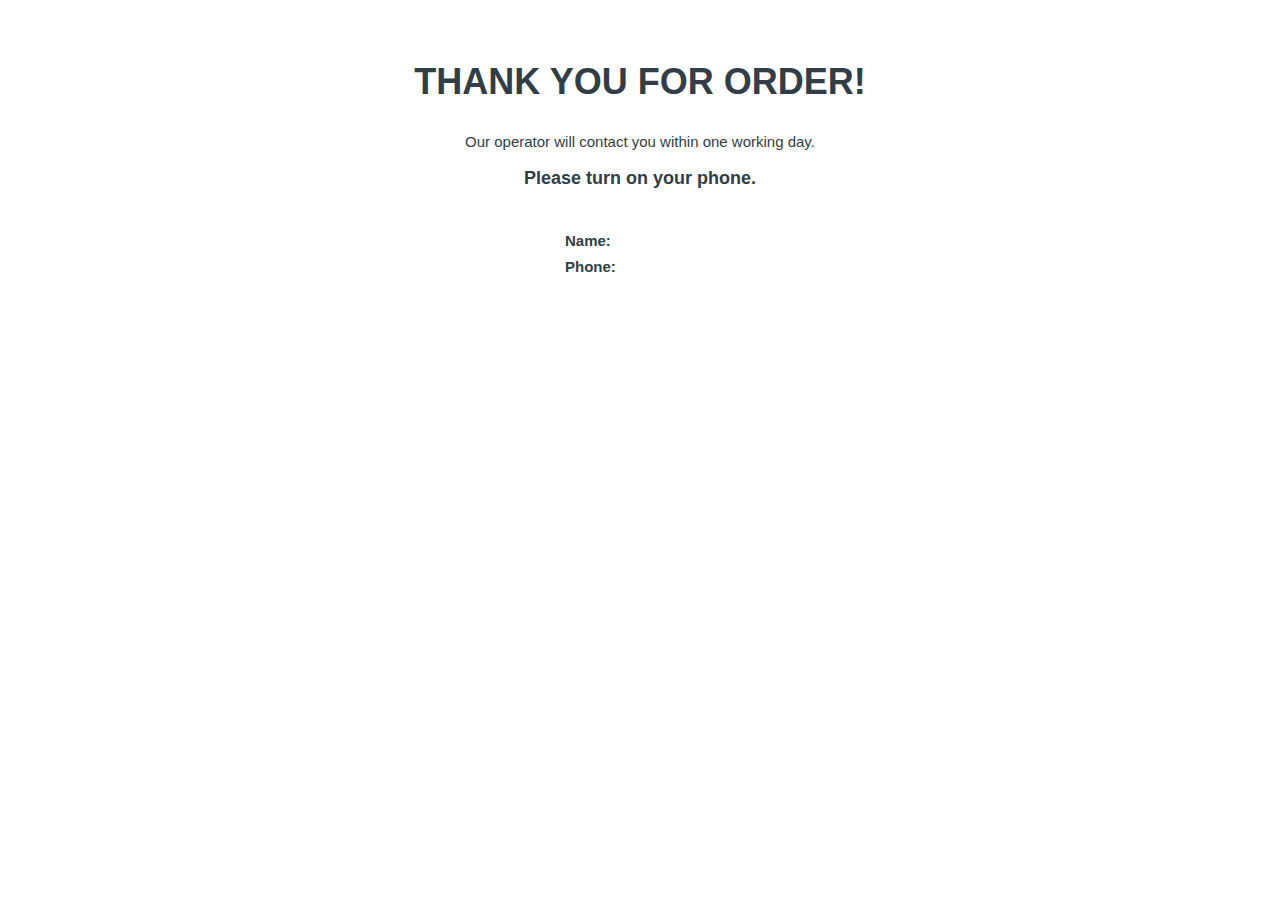
<file: success.html>
<!DOCTYPE html>
<html>
<head>
  <title>شكرا لك على الطلب!</title>
  <meta http-equiv="Content-Type" content="text/html; charset=UTF-8">
  <meta http-equiv="x-ua-compatible" content="ie=edge">
  <meta name="description" content="">
  <meta name="viewport" content="width=device-width, initial-scale=1">

  <style type="text/css">
	html {
		font-family: sans-serif;
		line-height: 1.15;
		-ms-text-size-adjust: 100%;
		-webkit-text-size-adjust: 100%;
	}

	body {
		margin: 0;
	}

	article,
	aside,
	footer,
	header,
	nav,
	section {
		display: block;
	}

	h1 {
		font-size: 2em;
		margin: 0.67em 0;
	}

	figcaption,
	figure,
	main {
		display: block;
	}

	figure {
		margin: 1em 40px;
	}

	hr {
		box-sizing: content-box;
		height: 0;
		overflow: visible;
	}

	pre {
		font-family: monospace, monospace;
		font-size: 1em;
	}

	a {
		background-color: transparent;
		-webkit-text-decoration-skip: objects;
	}

	a:active,
	a:hover {
		outline-width: 0;
	}

	abbr[title] {
		border-bottom: none;
		text-decoration: underline;
		text-decoration: underline dotted;
	}

	b,
	strong {
		font-weight: inherit;
	}

	b,
	strong {
		font-weight: bolder;
	}

	code,
	kbd,
	samp {
		font-family: monospace, monospace;
		font-size: 1em;
	}

	dfn {
		font-style: italic;
	}

	mark {
		background-color: #ff0;
		color: #000;
	}

	small {
		font-size: 80%;
	}

	sub,
	sup {
		font-size: 75%;
		line-height: 0;
		position: relative;
		vertical-align: baseline;
	}

	sub {
		bottom: -0.25em;
	}

	sup {
		top: -0.5em;
	}

	audio,
	video {
		display: inline-block;
	}

	audio:not([controls]) {
		display: none;
		height: 0;
	}

	img {
		border-style: none;
	}

	svg:not(:root) {
		overflow: hidden;
	}

	button,
	input,
	optgroup,
	select,
	textarea {
		font-family: sans-serif;
		font-size: 100%;
		line-height: 1.15;
		margin: 0;
	}

	button,
	input {
		overflow: visible;
	}

	button,
	select {
		text-transform: none;
	}

	button,
	html [type="button"],
	[type="reset"],
	[type="submit"] {
		-webkit-appearance: button;
	}

	button::-moz-focus-inner,
	[type="button"]::-moz-focus-inner,
	[type="reset"]::-moz-focus-inner,
	[type="submit"]::-moz-focus-inner {
		border-style: none;
		padding: 0;
	}

	button:-moz-focusring,
	[type="button"]:-moz-focusring,
	[type="reset"]:-moz-focusring,
	[type="submit"]:-moz-focusring {
		outline: 1px dotted ButtonText;
	}

	fieldset {
		border: 1px solid #c0c0c0;
		margin: 0 2px;
		padding: 0.35em 0.625em 0.75em;
	}

	legend {
		box-sizing: border-box;
		color: inherit;
		display: table;
		max-width: 100%;
		padding: 0;
		white-space: normal;
	}

	progress {
		display: inline-block;
		vertical-align: baseline;
	}

	ol, ul {
		list-style: none;
	}

	textarea {
		overflow: auto;
	}

	[type="checkbox"],
	[type="radio"] {
		box-sizing: border-box;
		padding: 0;
	}

	[type="number"]::-webkit-inner-spin-button,
	[type="number"]::-webkit-outer-spin-button {
		height: auto;
	}

	[type="search"] {
		-webkit-appearance: textfield;
		outline-offset: -2px;
	}

	[type="search"]::-webkit-search-cancel-button,
	[type="search"]::-webkit-search-decoration {
		-webkit-appearance: none;
	}

	::-webkit-file-upload-button {
		-webkit-appearance: button;
		font: inherit;
	}

	details,
	menu {
		display: block;
	}

	summary {
		display: list-item;
	}

	canvas {
		display: inline-block;
	}

	template {
		display: none;
	}

	[hidden] {
		display: none;
	}
</style>  <style>
	/*!
 * Bootstrap v3.3.7 (http://getbootstrap.com)
 * Copyright 2011-2016 Twitter, Inc.
 * Licensed under MIT (https://github.com/twbs/bootstrap/blob/master/LICENSE)
 */

	/*!
	 * Generated using the Bootstrap Customizer (http://getbootstrap.com/customize/?id=603520f7f98511052dceb0369a7673ec)
	 * Config saved to config.json and https://gist.github.com/603520f7f98511052dceb0369a7673ec
	 *//*!
	 * Bootstrap v3.3.7 (http://getbootstrap.com)
	 * Copyright 2011-2016 Twitter, Inc.
	 * Licensed under MIT (https://github.com/twbs/bootstrap/blob/master/LICENSE)
	 *//*! normalize.css v3.0.3 | MIT License | github.com/necolas/normalize.css */html{font-family:sans-serif;-ms-text-size-adjust:100%;-webkit-text-size-adjust:100%}body{margin:0}article,aside,details,figcaption,figure,footer,header,hgroup,main,menu,nav,section,summary{display:block}audio,canvas,progress,video{display:inline-block;vertical-align:baseline}audio:not([controls]){display:none;height:0}[hidden],template{display:none}a{background-color:transparent}a:active,a:hover{outline:0}abbr[title]{border-bottom:1px dotted}b,strong{font-weight:bold}dfn{font-style:italic}h1{font-size:2em;margin:0.67em 0}mark{background:#ff0;color:#000}small{font-size:80%}sub,sup{font-size:75%;line-height:0;position:relative;vertical-align:baseline}sup{top:-0.5em}sub{bottom:-0.25em}img{border:0}svg:not(:root){overflow:hidden}figure{margin:1em 40px}hr{-webkit-box-sizing:content-box;-moz-box-sizing:content-box;box-sizing:content-box;height:0}pre{overflow:auto}code,kbd,pre,samp{font-family:monospace, monospace;font-size:1em}button,input,optgroup,select,textarea{color:inherit;font:inherit;margin:0}button{overflow:visible}button,select{text-transform:none}button,html input[type="button"],input[type="reset"],input[type="submit"]{-webkit-appearance:button;cursor:pointer}button[disabled],html input[disabled]{cursor:default}button::-moz-focus-inner,input::-moz-focus-inner{border:0;padding:0}input{line-height:normal}input[type="checkbox"],input[type="radio"]{-webkit-box-sizing:border-box;-moz-box-sizing:border-box;box-sizing:border-box;padding:0}input[type="number"]::-webkit-inner-spin-button,input[type="number"]::-webkit-outer-spin-button{height:auto}input[type="search"]{-webkit-appearance:textfield;-webkit-box-sizing:content-box;-moz-box-sizing:content-box;box-sizing:content-box}input[type="search"]::-webkit-search-cancel-button,input[type="search"]::-webkit-search-decoration{-webkit-appearance:none}fieldset{border:1px solid #c0c0c0;margin:0 2px;padding:0.35em 0.625em 0.75em}legend{border:0;padding:0}textarea{overflow:auto}optgroup{font-weight:bold}table{border-collapse:collapse;border-spacing:0}td,th{padding:0}*{-webkit-box-sizing:border-box;-moz-box-sizing:border-box;box-sizing:border-box}*:before,*:after{-webkit-box-sizing:border-box;-moz-box-sizing:border-box;box-sizing:border-box}html{font-size:10px;-webkit-tap-highlight-color:rgba(0,0,0,0)}body{font-family:"Helvetica Neue",Helvetica,Arial,sans-serif;font-size:14px;line-height:1.42857143;color:#333;background-color:#fff}input,button,select,textarea{font-family:inherit;font-size:inherit;line-height:inherit}a{color:#337ab7;text-decoration:none}a:hover,a:focus{color:#23527c;text-decoration:underline}a:focus{outline:5px auto -webkit-focus-ring-color;outline-offset:-2px}figure{margin:0}img{vertical-align:middle}.img-responsive{display:block;max-width:100%;height:auto}.img-rounded{border-radius:6px}.img-thumbnail{padding:4px;line-height:1.42857143;background-color:#fff;border:1px solid #ddd;border-radius:4px;-webkit-transition:all .2s ease-in-out;-o-transition:all .2s ease-in-out;transition:all .2s ease-in-out;display:inline-block;max-width:100%;height:auto}.img-circle{border-radius:50%}hr{margin-top:20px;margin-bottom:20px;border:0;border-top:1px solid #eee}.sr-only{position:absolute;width:1px;height:1px;margin:-1px;padding:0;overflow:hidden;clip:rect(0, 0, 0, 0);border:0}.sr-only-focusable:active,.sr-only-focusable:focus{position:static;width:auto;height:auto;margin:0;overflow:visible;clip:auto}[role="button"]{cursor:pointer}.container{margin-right:auto;margin-left:auto;padding-left:15px;padding-right:15px}@media (min-width:768px){.container{width:750px}}@media (min-width:992px){.container{width:970px}}@media (min-width:1200px){.container{width:1170px}}.container-fluid{margin-right:auto;margin-left:auto;padding-left:15px;padding-right:15px}.row{margin-left:-15px;margin-right:-15px}.col-xs-1, .col-sm-1, .col-md-1, .col-lg-1, .col-xs-2, .col-sm-2, .col-md-2, .col-lg-2, .col-xs-3, .col-sm-3, .col-md-3, .col-lg-3, .col-xs-4, .col-sm-4, .col-md-4, .col-lg-4, .col-xs-5, .col-sm-5, .col-md-5, .col-lg-5, .col-xs-6, .col-sm-6, .col-md-6, .col-lg-6, .col-xs-7, .col-sm-7, .col-md-7, .col-lg-7, .col-xs-8, .col-sm-8, .col-md-8, .col-lg-8, .col-xs-9, .col-sm-9, .col-md-9, .col-lg-9, .col-xs-10, .col-sm-10, .col-md-10, .col-lg-10, .col-xs-11, .col-sm-11, .col-md-11, .col-lg-11, .col-xs-12, .col-sm-12, .col-md-12, .col-lg-12{position:relative;min-height:1px;padding-left:15px;padding-right:15px}.col-xs-1, .col-xs-2, .col-xs-3, .col-xs-4, .col-xs-5, .col-xs-6, .col-xs-7, .col-xs-8, .col-xs-9, .col-xs-10, .col-xs-11, .col-xs-12{float:left}.col-xs-12{width:100%}.col-xs-11{width:91.66666667%}.col-xs-10{width:83.33333333%}.col-xs-9{width:75%}.col-xs-8{width:66.66666667%}.col-xs-7{width:58.33333333%}.col-xs-6{width:50%}.col-xs-5{width:41.66666667%}.col-xs-4{width:33.33333333%}.col-xs-3{width:25%}.col-xs-2{width:16.66666667%}.col-xs-1{width:8.33333333%}.col-xs-pull-12{right:100%}.col-xs-pull-11{right:91.66666667%}.col-xs-pull-10{right:83.33333333%}.col-xs-pull-9{right:75%}.col-xs-pull-8{right:66.66666667%}.col-xs-pull-7{right:58.33333333%}.col-xs-pull-6{right:50%}.col-xs-pull-5{right:41.66666667%}.col-xs-pull-4{right:33.33333333%}.col-xs-pull-3{right:25%}.col-xs-pull-2{right:16.66666667%}.col-xs-pull-1{right:8.33333333%}.col-xs-pull-0{right:auto}.col-xs-push-12{left:100%}.col-xs-push-11{left:91.66666667%}.col-xs-push-10{left:83.33333333%}.col-xs-push-9{left:75%}.col-xs-push-8{left:66.66666667%}.col-xs-push-7{left:58.33333333%}.col-xs-push-6{left:50%}.col-xs-push-5{left:41.66666667%}.col-xs-push-4{left:33.33333333%}.col-xs-push-3{left:25%}.col-xs-push-2{left:16.66666667%}.col-xs-push-1{left:8.33333333%}.col-xs-push-0{left:auto}.col-xs-offset-12{margin-left:100%}.col-xs-offset-11{margin-left:91.66666667%}.col-xs-offset-10{margin-left:83.33333333%}.col-xs-offset-9{margin-left:75%}.col-xs-offset-8{margin-left:66.66666667%}.col-xs-offset-7{margin-left:58.33333333%}.col-xs-offset-6{margin-left:50%}.col-xs-offset-5{margin-left:41.66666667%}.col-xs-offset-4{margin-left:33.33333333%}.col-xs-offset-3{margin-left:25%}.col-xs-offset-2{margin-left:16.66666667%}.col-xs-offset-1{margin-left:8.33333333%}.col-xs-offset-0{margin-left:0}@media (min-width:768px){.col-sm-1, .col-sm-2, .col-sm-3, .col-sm-4, .col-sm-5, .col-sm-6, .col-sm-7, .col-sm-8, .col-sm-9, .col-sm-10, .col-sm-11, .col-sm-12{float:left}.col-sm-12{width:100%}.col-sm-11{width:91.66666667%}.col-sm-10{width:83.33333333%}.col-sm-9{width:75%}.col-sm-8{width:66.66666667%}.col-sm-7{width:58.33333333%}.col-sm-6{width:50%}.col-sm-5{width:41.66666667%}.col-sm-4{width:33.33333333%}.col-sm-3{width:25%}.col-sm-2{width:16.66666667%}.col-sm-1{width:8.33333333%}.col-sm-pull-12{right:100%}.col-sm-pull-11{right:91.66666667%}.col-sm-pull-10{right:83.33333333%}.col-sm-pull-9{right:75%}.col-sm-pull-8{right:66.66666667%}.col-sm-pull-7{right:58.33333333%}.col-sm-pull-6{right:50%}.col-sm-pull-5{right:41.66666667%}.col-sm-pull-4{right:33.33333333%}.col-sm-pull-3{right:25%}.col-sm-pull-2{right:16.66666667%}.col-sm-pull-1{right:8.33333333%}.col-sm-pull-0{right:auto}.col-sm-push-12{left:100%}.col-sm-push-11{left:91.66666667%}.col-sm-push-10{left:83.33333333%}.col-sm-push-9{left:75%}.col-sm-push-8{left:66.66666667%}.col-sm-push-7{left:58.33333333%}.col-sm-push-6{left:50%}.col-sm-push-5{left:41.66666667%}.col-sm-push-4{left:33.33333333%}.col-sm-push-3{left:25%}.col-sm-push-2{left:16.66666667%}.col-sm-push-1{left:8.33333333%}.col-sm-push-0{left:auto}.col-sm-offset-12{margin-left:100%}.col-sm-offset-11{margin-left:91.66666667%}.col-sm-offset-10{margin-left:83.33333333%}.col-sm-offset-9{margin-left:75%}.col-sm-offset-8{margin-left:66.66666667%}.col-sm-offset-7{margin-left:58.33333333%}.col-sm-offset-6{margin-left:50%}.col-sm-offset-5{margin-left:41.66666667%}.col-sm-offset-4{margin-left:33.33333333%}.col-sm-offset-3{margin-left:25%}.col-sm-offset-2{margin-left:16.66666667%}.col-sm-offset-1{margin-left:8.33333333%}.col-sm-offset-0{margin-left:0}}@media (min-width:992px){.col-md-1, .col-md-2, .col-md-3, .col-md-4, .col-md-5, .col-md-6, .col-md-7, .col-md-8, .col-md-9, .col-md-10, .col-md-11, .col-md-12{float:left}.col-md-12{width:100%}.col-md-11{width:91.66666667%}.col-md-10{width:83.33333333%}.col-md-9{width:75%}.col-md-8{width:66.66666667%}.col-md-7{width:58.33333333%}.col-md-6{width:50%}.col-md-5{width:41.66666667%}.col-md-4{width:33.33333333%}.col-md-3{width:25%}.col-md-2{width:16.66666667%}.col-md-1{width:8.33333333%}.col-md-pull-12{right:100%}.col-md-pull-11{right:91.66666667%}.col-md-pull-10{right:83.33333333%}.col-md-pull-9{right:75%}.col-md-pull-8{right:66.66666667%}.col-md-pull-7{right:58.33333333%}.col-md-pull-6{right:50%}.col-md-pull-5{right:41.66666667%}.col-md-pull-4{right:33.33333333%}.col-md-pull-3{right:25%}.col-md-pull-2{right:16.66666667%}.col-md-pull-1{right:8.33333333%}.col-md-pull-0{right:auto}.col-md-push-12{left:100%}.col-md-push-11{left:91.66666667%}.col-md-push-10{left:83.33333333%}.col-md-push-9{left:75%}.col-md-push-8{left:66.66666667%}.col-md-push-7{left:58.33333333%}.col-md-push-6{left:50%}.col-md-push-5{left:41.66666667%}.col-md-push-4{left:33.33333333%}.col-md-push-3{left:25%}.col-md-push-2{left:16.66666667%}.col-md-push-1{left:8.33333333%}.col-md-push-0{left:auto}.col-md-offset-12{margin-left:100%}.col-md-offset-11{margin-left:91.66666667%}.col-md-offset-10{margin-left:83.33333333%}.col-md-offset-9{margin-left:75%}.col-md-offset-8{margin-left:66.66666667%}.col-md-offset-7{margin-left:58.33333333%}.col-md-offset-6{margin-left:50%}.col-md-offset-5{margin-left:41.66666667%}.col-md-offset-4{margin-left:33.33333333%}.col-md-offset-3{margin-left:25%}.col-md-offset-2{margin-left:16.66666667%}.col-md-offset-1{margin-left:8.33333333%}.col-md-offset-0{margin-left:0}}@media (min-width:1200px){.col-lg-1, .col-lg-2, .col-lg-3, .col-lg-4, .col-lg-5, .col-lg-6, .col-lg-7, .col-lg-8, .col-lg-9, .col-lg-10, .col-lg-11, .col-lg-12{float:left}.col-lg-12{width:100%}.col-lg-11{width:91.66666667%}.col-lg-10{width:83.33333333%}.col-lg-9{width:75%}.col-lg-8{width:66.66666667%}.col-lg-7{width:58.33333333%}.col-lg-6{width:50%}.col-lg-5{width:41.66666667%}.col-lg-4{width:33.33333333%}.col-lg-3{width:25%}.col-lg-2{width:16.66666667%}.col-lg-1{width:8.33333333%}.col-lg-pull-12{right:100%}.col-lg-pull-11{right:91.66666667%}.col-lg-pull-10{right:83.33333333%}.col-lg-pull-9{right:75%}.col-lg-pull-8{right:66.66666667%}.col-lg-pull-7{right:58.33333333%}.col-lg-pull-6{right:50%}.col-lg-pull-5{right:41.66666667%}.col-lg-pull-4{right:33.33333333%}.col-lg-pull-3{right:25%}.col-lg-pull-2{right:16.66666667%}.col-lg-pull-1{right:8.33333333%}.col-lg-pull-0{right:auto}.col-lg-push-12{left:100%}.col-lg-push-11{left:91.66666667%}.col-lg-push-10{left:83.33333333%}.col-lg-push-9{left:75%}.col-lg-push-8{left:66.66666667%}.col-lg-push-7{left:58.33333333%}.col-lg-push-6{left:50%}.col-lg-push-5{left:41.66666667%}.col-lg-push-4{left:33.33333333%}.col-lg-push-3{left:25%}.col-lg-push-2{left:16.66666667%}.col-lg-push-1{left:8.33333333%}.col-lg-push-0{left:auto}.col-lg-offset-12{margin-left:100%}.col-lg-offset-11{margin-left:91.66666667%}.col-lg-offset-10{margin-left:83.33333333%}.col-lg-offset-9{margin-left:75%}.col-lg-offset-8{margin-left:66.66666667%}.col-lg-offset-7{margin-left:58.33333333%}.col-lg-offset-6{margin-left:50%}.col-lg-offset-5{margin-left:41.66666667%}.col-lg-offset-4{margin-left:33.33333333%}.col-lg-offset-3{margin-left:25%}.col-lg-offset-2{margin-left:16.66666667%}.col-lg-offset-1{margin-left:8.33333333%}.col-lg-offset-0{margin-left:0}}fieldset{padding:0;margin:0;border:0;min-width:0}legend{display:block;width:100%;padding:0;margin-bottom:20px;font-size:21px;line-height:inherit;color:#333;border:0;border-bottom:1px solid #e5e5e5}label{display:inline-block;max-width:100%;margin-bottom:5px;font-weight:bold}input[type="search"]{-webkit-box-sizing:border-box;-moz-box-sizing:border-box;box-sizing:border-box}input[type="radio"],input[type="checkbox"]{margin:4px 0 0;margin-top:1px \9;line-height:normal}input[type="file"]{display:block}input[type="range"]{display:block;width:100%}select[multiple],select[size]{height:auto}input[type="file"]:focus,input[type="radio"]:focus,input[type="checkbox"]:focus{outline:5px auto -webkit-focus-ring-color;outline-offset:-2px}output{display:block;padding-top:7px;font-size:14px;line-height:1.42857143;color:#555}.form-control{display:block;width:100%;height:34px;padding:6px 12px;font-size:14px;line-height:1.42857143;color:#555;background-color:#fff;background-image:none;border:1px solid #ccc;border-radius:4px;-webkit-box-shadow:inset 0 1px 1px rgba(0,0,0,0.075);box-shadow:inset 0 1px 1px rgba(0,0,0,0.075);-webkit-transition:border-color ease-in-out .15s, -webkit-box-shadow ease-in-out .15s;-o-transition:border-color ease-in-out .15s, box-shadow ease-in-out .15s;transition:border-color ease-in-out .15s, box-shadow ease-in-out .15s}.form-control:focus{border-color:#66afe9;outline:0;-webkit-box-shadow:inset 0 1px 1px rgba(0,0,0,.075), 0 0 8px rgba(102, 175, 233, 0.6);box-shadow:inset 0 1px 1px rgba(0,0,0,.075), 0 0 8px rgba(102, 175, 233, 0.6)}.form-control::-moz-placeholder{color:#999;opacity:1}.form-control:-ms-input-placeholder{color:#999}.form-control::-webkit-input-placeholder{color:#999}.form-control::-ms-expand{border:0;background-color:transparent}.form-control[disabled],.form-control[readonly],fieldset[disabled] .form-control{background-color:#eee;opacity:1}.form-control[disabled],fieldset[disabled] .form-control{cursor:not-allowed}textarea.form-control{height:auto}input[type="search"]{-webkit-appearance:none}@media  screen and (-webkit-min-device-pixel-ratio:0){input[type="date"].form-control,input[type="time"].form-control,input[type="datetime-local"].form-control,input[type="month"].form-control{line-height:34px}input[type="date"].input-sm,input[type="time"].input-sm,input[type="datetime-local"].input-sm,input[type="month"].input-sm,.input-group-sm input[type="date"],.input-group-sm input[type="time"],.input-group-sm input[type="datetime-local"],.input-group-sm input[type="month"]{line-height:30px}input[type="date"].input-lg,input[type="time"].input-lg,input[type="datetime-local"].input-lg,input[type="month"].input-lg,.input-group-lg input[type="date"],.input-group-lg input[type="time"],.input-group-lg input[type="datetime-local"],.input-group-lg input[type="month"]{line-height:46px}}.form-group{margin-bottom:15px}.radio,.checkbox{position:relative;display:block;margin-top:10px;margin-bottom:10px}.radio label,.checkbox label{min-height:20px;padding-left:20px;margin-bottom:0;font-weight:normal;cursor:pointer}.radio input[type="radio"],.radio-inline input[type="radio"],.checkbox input[type="checkbox"],.checkbox-inline input[type="checkbox"]{position:absolute;margin-left:-20px;margin-top:4px \9}.radio+.radio,.checkbox+.checkbox{margin-top:-5px}.radio-inline,.checkbox-inline{position:relative;display:inline-block;padding-left:20px;margin-bottom:0;vertical-align:middle;font-weight:normal;cursor:pointer}.radio-inline+.radio-inline,.checkbox-inline+.checkbox-inline{margin-top:0;margin-left:10px}input[type="radio"][disabled],input[type="checkbox"][disabled],input[type="radio"].disabled,input[type="checkbox"].disabled,fieldset[disabled] input[type="radio"],fieldset[disabled] input[type="checkbox"]{cursor:not-allowed}.radio-inline.disabled,.checkbox-inline.disabled,fieldset[disabled] .radio-inline,fieldset[disabled] .checkbox-inline{cursor:not-allowed}.radio.disabled label,.checkbox.disabled label,fieldset[disabled] .radio label,fieldset[disabled] .checkbox label{cursor:not-allowed}.form-control-static{padding-top:7px;padding-bottom:7px;margin-bottom:0;min-height:34px}.form-control-static.input-lg,.form-control-static.input-sm{padding-left:0;padding-right:0}.input-sm{height:30px;padding:5px 10px;font-size:12px;line-height:1.5;border-radius:3px}select.input-sm{height:30px;line-height:30px}textarea.input-sm,select[multiple].input-sm{height:auto}.form-group-sm .form-control{height:30px;padding:5px 10px;font-size:12px;line-height:1.5;border-radius:3px}.form-group-sm select.form-control{height:30px;line-height:30px}.form-group-sm textarea.form-control,.form-group-sm select[multiple].form-control{height:auto}.form-group-sm .form-control-static{height:30px;min-height:32px;padding:6px 10px;font-size:12px;line-height:1.5}.input-lg{height:46px;padding:10px 16px;font-size:18px;line-height:1.3333333;border-radius:6px}select.input-lg{height:46px;line-height:46px}textarea.input-lg,select[multiple].input-lg{height:auto}.form-group-lg .form-control{height:46px;padding:10px 16px;font-size:18px;line-height:1.3333333;border-radius:6px}.form-group-lg select.form-control{height:46px;line-height:46px}.form-group-lg textarea.form-control,.form-group-lg select[multiple].form-control{height:auto}.form-group-lg .form-control-static{height:46px;min-height:38px;padding:11px 16px;font-size:18px;line-height:1.3333333}.has-feedback{position:relative}.has-feedback .form-control{padding-right:42.5px}.form-control-feedback{position:absolute;top:0;right:0;z-index:2;display:block;width:34px;height:34px;line-height:34px;text-align:center;pointer-events:none}.input-lg+.form-control-feedback,.input-group-lg+.form-control-feedback,.form-group-lg .form-control+.form-control-feedback{width:46px;height:46px;line-height:46px}.input-sm+.form-control-feedback,.input-group-sm+.form-control-feedback,.form-group-sm .form-control+.form-control-feedback{width:30px;height:30px;line-height:30px}.has-success .help-block,.has-success .control-label,.has-success .radio,.has-success .checkbox,.has-success .radio-inline,.has-success .checkbox-inline,.has-success.radio label,.has-success.checkbox label,.has-success.radio-inline label,.has-success.checkbox-inline label{color:#3c763d}.has-success .form-control{border-color:#3c763d;-webkit-box-shadow:inset 0 1px 1px rgba(0,0,0,0.075);box-shadow:inset 0 1px 1px rgba(0,0,0,0.075)}.has-success .form-control:focus{border-color:#2b542c;-webkit-box-shadow:inset 0 1px 1px rgba(0,0,0,0.075),0 0 6px #67b168;box-shadow:inset 0 1px 1px rgba(0,0,0,0.075),0 0 6px #67b168}.has-success .input-group-addon{color:#3c763d;border-color:#3c763d;background-color:#dff0d8}.has-success .form-control-feedback{color:#3c763d}.has-warning .help-block,.has-warning .control-label,.has-warning .radio,.has-warning .checkbox,.has-warning .radio-inline,.has-warning .checkbox-inline,.has-warning.radio label,.has-warning.checkbox label,.has-warning.radio-inline label,.has-warning.checkbox-inline label{color:#8a6d3b}.has-warning .form-control{border-color:#8a6d3b;-webkit-box-shadow:inset 0 1px 1px rgba(0,0,0,0.075);box-shadow:inset 0 1px 1px rgba(0,0,0,0.075)}.has-warning .form-control:focus{border-color:#66512c;-webkit-box-shadow:inset 0 1px 1px rgba(0,0,0,0.075),0 0 6px #c0a16b;box-shadow:inset 0 1px 1px rgba(0,0,0,0.075),0 0 6px #c0a16b}.has-warning .input-group-addon{color:#8a6d3b;border-color:#8a6d3b;background-color:#fcf8e3}.has-warning .form-control-feedback{color:#8a6d3b}.has-error .help-block,.has-error .control-label,.has-error .radio,.has-error .checkbox,.has-error .radio-inline,.has-error .checkbox-inline,.has-error.radio label,.has-error.checkbox label,.has-error.radio-inline label,.has-error.checkbox-inline label{color:#a94442}.has-error .form-control{border-color:#a94442;-webkit-box-shadow:inset 0 1px 1px rgba(0,0,0,0.075);box-shadow:inset 0 1px 1px rgba(0,0,0,0.075)}.has-error .form-control:focus{border-color:#843534;-webkit-box-shadow:inset 0 1px 1px rgba(0,0,0,0.075),0 0 6px #ce8483;box-shadow:inset 0 1px 1px rgba(0,0,0,0.075),0 0 6px #ce8483}.has-error .input-group-addon{color:#a94442;border-color:#a94442;background-color:#f2dede}.has-error .form-control-feedback{color:#a94442}.has-feedback label~.form-control-feedback{top:25px}.has-feedback label.sr-only~.form-control-feedback{top:0}.help-block{display:block;margin-top:5px;margin-bottom:10px;color:#737373}@media (min-width:768px){.form-inline .form-group{display:inline-block;margin-bottom:0;vertical-align:middle}.form-inline .form-control{display:inline-block;width:auto;vertical-align:middle}.form-inline .form-control-static{display:inline-block}.form-inline .input-group{display:inline-table;vertical-align:middle}.form-inline .input-group .input-group-addon,.form-inline .input-group .input-group-btn,.form-inline .input-group .form-control{width:auto}.form-inline .input-group>.form-control{width:100%}.form-inline .control-label{margin-bottom:0;vertical-align:middle}.form-inline .radio,.form-inline .checkbox{display:inline-block;margin-top:0;margin-bottom:0;vertical-align:middle}.form-inline .radio label,.form-inline .checkbox label{padding-left:0}.form-inline .radio input[type="radio"],.form-inline .checkbox input[type="checkbox"]{position:relative;margin-left:0}.form-inline .has-feedback .form-control-feedback{top:0}}.form-horizontal .radio,.form-horizontal .checkbox,.form-horizontal .radio-inline,.form-horizontal .checkbox-inline{margin-top:0;margin-bottom:0;padding-top:7px}.form-horizontal .radio,.form-horizontal .checkbox{min-height:27px}.form-horizontal .form-group{margin-left:-15px;margin-right:-15px}@media (min-width:768px){.form-horizontal .control-label{text-align:right;margin-bottom:0;padding-top:7px}}.form-horizontal .has-feedback .form-control-feedback{right:15px}@media (min-width:768px){.form-horizontal .form-group-lg .control-label{padding-top:11px;font-size:18px}}@media (min-width:768px){.form-horizontal .form-group-sm .control-label{padding-top:6px;font-size:12px}}.btn{display:inline-block;margin-bottom:0;font-weight:normal;text-align:center;vertical-align:middle;-ms-touch-action:manipulation;touch-action:manipulation;cursor:pointer;background-image:none;border:1px solid transparent;white-space:nowrap;padding:6px 12px;font-size:14px;line-height:1.42857143;border-radius:4px;-webkit-user-select:none;-moz-user-select:none;-ms-user-select:none;user-select:none}.btn:focus,.btn:active:focus,.btn.active:focus,.btn.focus,.btn:active.focus,.btn.active.focus{outline:5px auto -webkit-focus-ring-color;outline-offset:-2px}.btn:hover,.btn:focus,.btn.focus{color:#333;text-decoration:none}.btn:active,.btn.active{outline:0;background-image:none;-webkit-box-shadow:inset 0 3px 5px rgba(0,0,0,0.125);box-shadow:inset 0 3px 5px rgba(0,0,0,0.125)}.btn.disabled,.btn[disabled],fieldset[disabled] .btn{cursor:not-allowed;opacity:.65;filter:alpha(opacity=65);-webkit-box-shadow:none;box-shadow:none}a.btn.disabled,fieldset[disabled] a.btn{pointer-events:none}.btn-default{color:#333;background-color:#fff;border-color:#ccc}.btn-default:focus,.btn-default.focus{color:#333;background-color:#e6e6e6;border-color:#8c8c8c}.btn-default:hover{color:#333;background-color:#e6e6e6;border-color:#adadad}.btn-default:active,.btn-default.active,.open>.dropdown-toggle.btn-default{color:#333;background-color:#e6e6e6;border-color:#adadad}.btn-default:active:hover,.btn-default.active:hover,.open>.dropdown-toggle.btn-default:hover,.btn-default:active:focus,.btn-default.active:focus,.open>.dropdown-toggle.btn-default:focus,.btn-default:active.focus,.btn-default.active.focus,.open>.dropdown-toggle.btn-default.focus{color:#333;background-color:#d4d4d4;border-color:#8c8c8c}.btn-default:active,.btn-default.active,.open>.dropdown-toggle.btn-default{background-image:none}.btn-default.disabled:hover,.btn-default[disabled]:hover,fieldset[disabled] .btn-default:hover,.btn-default.disabled:focus,.btn-default[disabled]:focus,fieldset[disabled] .btn-default:focus,.btn-default.disabled.focus,.btn-default[disabled].focus,fieldset[disabled] .btn-default.focus{background-color:#fff;border-color:#ccc}.btn-default .badge{color:#fff;background-color:#333}.btn-primary{color:#fff;background-color:#337ab7;border-color:#2e6da4}.btn-primary:focus,.btn-primary.focus{color:#fff;background-color:#286090;border-color:#122b40}.btn-primary:hover{color:#fff;background-color:#286090;border-color:#204d74}.btn-primary:active,.btn-primary.active,.open>.dropdown-toggle.btn-primary{color:#fff;background-color:#286090;border-color:#204d74}.btn-primary:active:hover,.btn-primary.active:hover,.open>.dropdown-toggle.btn-primary:hover,.btn-primary:active:focus,.btn-primary.active:focus,.open>.dropdown-toggle.btn-primary:focus,.btn-primary:active.focus,.btn-primary.active.focus,.open>.dropdown-toggle.btn-primary.focus{color:#fff;background-color:#204d74;border-color:#122b40}.btn-primary:active,.btn-primary.active,.open>.dropdown-toggle.btn-primary{background-image:none}.btn-primary.disabled:hover,.btn-primary[disabled]:hover,fieldset[disabled] .btn-primary:hover,.btn-primary.disabled:focus,.btn-primary[disabled]:focus,fieldset[disabled] .btn-primary:focus,.btn-primary.disabled.focus,.btn-primary[disabled].focus,fieldset[disabled] .btn-primary.focus{background-color:#337ab7;border-color:#2e6da4}.btn-primary .badge{color:#337ab7;background-color:#fff}.btn-success{color:#fff;background-color:#5cb85c;border-color:#4cae4c}.btn-success:focus,.btn-success.focus{color:#fff;background-color:#449d44;border-color:#255625}.btn-success:hover{color:#fff;background-color:#449d44;border-color:#398439}.btn-success:active,.btn-success.active,.open>.dropdown-toggle.btn-success{color:#fff;background-color:#449d44;border-color:#398439}.btn-success:active:hover,.btn-success.active:hover,.open>.dropdown-toggle.btn-success:hover,.btn-success:active:focus,.btn-success.active:focus,.open>.dropdown-toggle.btn-success:focus,.btn-success:active.focus,.btn-success.active.focus,.open>.dropdown-toggle.btn-success.focus{color:#fff;background-color:#398439;border-color:#255625}.btn-success:active,.btn-success.active,.open>.dropdown-toggle.btn-success{background-image:none}.btn-success.disabled:hover,.btn-success[disabled]:hover,fieldset[disabled] .btn-success:hover,.btn-success.disabled:focus,.btn-success[disabled]:focus,fieldset[disabled] .btn-success:focus,.btn-success.disabled.focus,.btn-success[disabled].focus,fieldset[disabled] .btn-success.focus{background-color:#5cb85c;border-color:#4cae4c}.btn-success .badge{color:#5cb85c;background-color:#fff}.btn-info{color:#fff;background-color:#5bc0de;border-color:#46b8da}.btn-info:focus,.btn-info.focus{color:#fff;background-color:#31b0d5;border-color:#1b6d85}.btn-info:hover{color:#fff;background-color:#31b0d5;border-color:#269abc}.btn-info:active,.btn-info.active,.open>.dropdown-toggle.btn-info{color:#fff;background-color:#31b0d5;border-color:#269abc}.btn-info:active:hover,.btn-info.active:hover,.open>.dropdown-toggle.btn-info:hover,.btn-info:active:focus,.btn-info.active:focus,.open>.dropdown-toggle.btn-info:focus,.btn-info:active.focus,.btn-info.active.focus,.open>.dropdown-toggle.btn-info.focus{color:#fff;background-color:#269abc;border-color:#1b6d85}.btn-info:active,.btn-info.active,.open>.dropdown-toggle.btn-info{background-image:none}.btn-info.disabled:hover,.btn-info[disabled]:hover,fieldset[disabled] .btn-info:hover,.btn-info.disabled:focus,.btn-info[disabled]:focus,fieldset[disabled] .btn-info:focus,.btn-info.disabled.focus,.btn-info[disabled].focus,fieldset[disabled] .btn-info.focus{background-color:#5bc0de;border-color:#46b8da}.btn-info .badge{color:#5bc0de;background-color:#fff}.btn-warning{color:#fff;background-color:#f0ad4e;border-color:#eea236}.btn-warning:focus,.btn-warning.focus{color:#fff;background-color:#ec971f;border-color:#985f0d}.btn-warning:hover{color:#fff;background-color:#ec971f;border-color:#d58512}.btn-warning:active,.btn-warning.active,.open>.dropdown-toggle.btn-warning{color:#fff;background-color:#ec971f;border-color:#d58512}.btn-warning:active:hover,.btn-warning.active:hover,.open>.dropdown-toggle.btn-warning:hover,.btn-warning:active:focus,.btn-warning.active:focus,.open>.dropdown-toggle.btn-warning:focus,.btn-warning:active.focus,.btn-warning.active.focus,.open>.dropdown-toggle.btn-warning.focus{color:#fff;background-color:#d58512;border-color:#985f0d}.btn-warning:active,.btn-warning.active,.open>.dropdown-toggle.btn-warning{background-image:none}.btn-warning.disabled:hover,.btn-warning[disabled]:hover,fieldset[disabled] .btn-warning:hover,.btn-warning.disabled:focus,.btn-warning[disabled]:focus,fieldset[disabled] .btn-warning:focus,.btn-warning.disabled.focus,.btn-warning[disabled].focus,fieldset[disabled] .btn-warning.focus{background-color:#f0ad4e;border-color:#eea236}.btn-warning .badge{color:#f0ad4e;background-color:#fff}.btn-danger{color:#fff;background-color:#d9534f;border-color:#d43f3a}.btn-danger:focus,.btn-danger.focus{color:#fff;background-color:#c9302c;border-color:#761c19}.btn-danger:hover{color:#fff;background-color:#c9302c;border-color:#ac2925}.btn-danger:active,.btn-danger.active,.open>.dropdown-toggle.btn-danger{color:#fff;background-color:#c9302c;border-color:#ac2925}.btn-danger:active:hover,.btn-danger.active:hover,.open>.dropdown-toggle.btn-danger:hover,.btn-danger:active:focus,.btn-danger.active:focus,.open>.dropdown-toggle.btn-danger:focus,.btn-danger:active.focus,.btn-danger.active.focus,.open>.dropdown-toggle.btn-danger.focus{color:#fff;background-color:#ac2925;border-color:#761c19}.btn-danger:active,.btn-danger.active,.open>.dropdown-toggle.btn-danger{background-image:none}.btn-danger.disabled:hover,.btn-danger[disabled]:hover,fieldset[disabled] .btn-danger:hover,.btn-danger.disabled:focus,.btn-danger[disabled]:focus,fieldset[disabled] .btn-danger:focus,.btn-danger.disabled.focus,.btn-danger[disabled].focus,fieldset[disabled] .btn-danger.focus{background-color:#d9534f;border-color:#d43f3a}.btn-danger .badge{color:#d9534f;background-color:#fff}.btn-link{color:#337ab7;font-weight:normal;border-radius:0}.btn-link,.btn-link:active,.btn-link.active,.btn-link[disabled],fieldset[disabled] .btn-link{background-color:transparent;-webkit-box-shadow:none;box-shadow:none}.btn-link,.btn-link:hover,.btn-link:focus,.btn-link:active{border-color:transparent}.btn-link:hover,.btn-link:focus{color:#23527c;text-decoration:underline;background-color:transparent}.btn-link[disabled]:hover,fieldset[disabled] .btn-link:hover,.btn-link[disabled]:focus,fieldset[disabled] .btn-link:focus{color:#777;text-decoration:none}.btn-lg{padding:10px 16px;font-size:18px;line-height:1.3333333;border-radius:6px}.btn-sm{padding:5px 10px;font-size:12px;line-height:1.5;border-radius:3px}.btn-xs{padding:1px 5px;font-size:12px;line-height:1.5;border-radius:3px}.btn-block{display:block;width:100%}.btn-block+.btn-block{margin-top:5px}input[type="submit"].btn-block,input[type="reset"].btn-block,input[type="button"].btn-block{width:100%}.clearfix:before,.clearfix:after,.container:before,.container:after,.container-fluid:before,.container-fluid:after,.row:before,.row:after,.form-horizontal .form-group:before,.form-horizontal .form-group:after{content:" ";display:table}.clearfix:after,.container:after,.container-fluid:after,.row:after,.form-horizontal .form-group:after{clear:both}.center-block{display:block;margin-left:auto;margin-right:auto}.pull-right{float:right !important}.pull-left{float:left !important}.hide{display:none !important}.show{display:block !important}.invisible{visibility:hidden}.text-hide{font:0/0 a;color:transparent;text-shadow:none;background-color:transparent;border:0}.hidden{display:none !important}.affix{position:fixed}.text-center{text-align:center;}
</style>  <style>
	.custom_form {
		margin-top: 15px;
		text-align: left;
	}
</style>
  <style type="text/css">
    .container {
      line-height: 1;
      font-family: Arial, serif;
      font-size: 15px;
      color: #313e47;
      width: 100%;
      background: #fff;
    }

    .content .order_number span {
      color: #e14740;
    }

    .content {
      padding-top: 30px;
    }

    .success_page_top_message {
      text-align: center;
    }

    .order_info_wrap {
      text-align: center;
    }

    .order_info_item_wrap {
      text-align: left;
      display: inline-block;
      padding: 0;
    }

    .order_info_item {
      margin: 11px 0;
    }

    .order_info_item_value {
      width: 150px;
      display: inline-block;
      font-weight: bold;
      font-style: normal;
    }

    .success_page_main_title {
      font-size: 36px;
      line-height: 44px;
      color: #313e47;
      text-align: center;
      text-transform: uppercase;
      font-weight: bold;
    }

    .success_page_bottom_message {
      font-size: 18px;
      font-weight: bold;
      text-align: center;
      margin: 20px 0;
    }

    @media (max-width: 320px) {
      .order_info_item_value {
        display: block;
      }
    }

    @media (max-width: 600px) {
      .success_page_main_title {
        font-size: 27px;
      }
    }
  </style>
</head>
<body>
<div class="container">
  <div class="content">
    <div class="row">
      <div class="col-lg-1 col-md-1 col-sm-1"></div>
      <div class="col-lg-10 col-md-10 col-sm-10 col-xs-12">
        <h2 class="success_page_main_title">Thank you for order!</h2>
        <div class="success_page_top_message">Our operator will contact you within one working day.</div>
        <h3 class="success_page_bottom_message">Please turn on your phone.</h3>
        <div class="order_info_wrap">
          <ul class="order_info_item_wrap">
            <li class="order_info_item">
              <span class="order_info_item_value">Name: </span>
              <span id="name"></span>
            </li>
            <li class="order_info_item">
              <span class="order_info_item_value">Phone: </span>
              <span id="phone"></span>
            </li>
          </ul>
        </div>
      </div>
      <div class="col-lg-1 col-md-1 col-sm-1"></div>
    </div>
  </div>
</div>
<script>
   function getUrlParam(param) {
        var vars = {};
        var href = decodeURI(window.location.href);
        var answer_position = href.indexOf('?');
        var hash_position = href.indexOf('#');

        if (answer_position < 0 && hash_position > 0) {
            href = href.replace('#', '?');
            answer_position = hash_position;
        }
        if (answer_position > 0 && hash_position > 0) {
            href = href.replace('#', '&');
        }
        var hashes = href.slice(answer_position + 1).split('&');
        for (var i = 0; i < hashes.length; i++) {
            var part = hashes[i].split('=');
            vars[part[0]] = part[1];
        }

        return vars[param] || null;
    }

   document.getElementById('name').innerText = getUrlParam('name') || '';
   document.getElementById('phone').innerText = getUrlParam('phone') || '';
</script>
</body>
</html>
</file>
<file: svg.css>
svg:not(:root).svg-inline--fa{overflow:visible}.svg-inline--fa{display:inline-block;font-size:inherit;height:1em;overflow:visible;vertical-align:-.125em}.svg-inline--fa.fa-lg{vertical-align:-.225em}.svg-inline--fa.fa-w-1{width:.0625em}.svg-inline--fa.fa-w-2{width:.125em}.svg-inline--fa.fa-w-3{width:.1875em}.svg-inline--fa.fa-w-4{width:.25em}.svg-inline--fa.fa-w-5{width:.3125em}.svg-inline--fa.fa-w-6{width:.375em}.svg-inline--fa.fa-w-7{width:.4375em}.svg-inline--fa.fa-w-8{width:.5em}.svg-inline--fa.fa-w-9{width:.5625em}.svg-inline--fa.fa-w-10{width:.625em}.svg-inline--fa.fa-w-11{width:.6875em}.svg-inline--fa.fa-w-12{width:.75em}.svg-inline--fa.fa-w-13{width:.8125em}.svg-inline--fa.fa-w-14{width:.875em}.svg-inline--fa.fa-w-15{width:.9375em}.svg-inline--fa.fa-w-16{width:1em}.svg-inline--fa.fa-w-17{width:1.0625em}.svg-inline--fa.fa-w-18{width:1.125em}.svg-inline--fa.fa-w-19{width:1.1875em}.svg-inline--fa.fa-w-20{width:1.25em}.svg-inline--fa.fa-pull-left{margin-right:.3em;width:auto}.svg-inline--fa.fa-pull-right{margin-left:.3em;width:auto}.svg-inline--fa.fa-border{height:1.5em}.svg-inline--fa.fa-li{width:2em}.svg-inline--fa.fa-fw{width:1.25em}.fa-layers svg.svg-inline--fa{bottom:0;left:0;margin:auto;position:absolute;right:0;top:0}.fa-layers{display:inline-block;height:1em;position:relative;text-align:center;vertical-align:-.125em;width:1em}.fa-layers svg.svg-inline--fa{-webkit-transform-origin:center center;transform-origin:center center}.fa-layers-counter,.fa-layers-text{display:inline-block;position:absolute;text-align:center}.fa-layers-text{left:50%;top:50%;-webkit-transform:translate(-50%,-50%);transform:translate(-50%,-50%);-webkit-transform-origin:center center;transform-origin:center center}.fa-layers-counter{background-color:#ff253a;border-radius:1em;color:#fff;height:1.5em;line-height:1;max-width:5em;min-width:1.5em;overflow:hidden;padding:.25em;right:0;text-overflow:ellipsis;top:0;-webkit-transform:scale(.25);transform:scale(.25);-webkit-transform-origin:top right;transform-origin:top right}.fa-layers-bottom-right{bottom:0;right:0;top:auto;-webkit-transform:scale(.25);transform:scale(.25);-webkit-transform-origin:bottom right;transform-origin:bottom right}.fa-layers-bottom-left{bottom:0;left:0;right:auto;top:auto;-webkit-transform:scale(.25);transform:scale(.25);-webkit-transform-origin:bottom left;transform-origin:bottom left}.fa-layers-top-right{right:0;top:0;-webkit-transform:scale(.25);transform:scale(.25);-webkit-transform-origin:top right;transform-origin:top right}.fa-layers-top-left{left:0;right:auto;top:0;-webkit-transform:scale(.25);transform:scale(.25);-webkit-transform-origin:top left;transform-origin:top left}.fa-lg{font-size:1.33333em;line-height:.75em;vertical-align:-.0667em}.fa-xs{font-size:.75em}.fa-sm{font-size:.875em}.fa-1x{font-size:1em}.fa-2x{font-size:2em}.fa-3x{font-size:3em}.fa-4x{font-size:4em}.fa-5x{font-size:5em}.fa-6x{font-size:6em}.fa-7x{font-size:7em}.fa-8x{font-size:8em}.fa-9x{font-size:9em}.fa-10x{font-size:10em}.fa-fw{text-align:center;width:1.25em}.fa-ul{list-style-type:none;margin-left:2.5em;padding-left:0}.fa-ul>li{position:relative}.fa-li{left:-2em;position:absolute;text-align:center;width:2em;line-height:inherit}.fa-border{border:solid .08em #eee;border-radius:.1em;padding:.2em .25em .15em}.fa-pull-left{float:left}.fa-pull-right{float:right}.fa.fa-pull-left,.fab.fa-pull-left,.fal.fa-pull-left,.far.fa-pull-left,.fas.fa-pull-left{margin-right:.3em}.fa.fa-pull-right,.fab.fa-pull-right,.fal.fa-pull-right,.far.fa-pull-right,.fas.fa-pull-right{margin-left:.3em}.fa-spin{-webkit-animation:fa-spin 2s infinite linear;animation:fa-spin 2s infinite linear}.fa-pulse{-webkit-animation:fa-spin 1s infinite steps(8);animation:fa-spin 1s infinite steps(8)}@-webkit-keyframes fa-spin{0%{-webkit-transform:rotate(0);transform:rotate(0)}100%{-webkit-transform:rotate(360deg);transform:rotate(360deg)}}@keyframes fa-spin{0%{-webkit-transform:rotate(0);transform:rotate(0)}100%{-webkit-transform:rotate(360deg);transform:rotate(360deg)}}.fa-rotate-90{-webkit-transform:rotate(90deg);transform:rotate(90deg)}.fa-rotate-180{-webkit-transform:rotate(180deg);transform:rotate(180deg)}.fa-rotate-270{-webkit-transform:rotate(270deg);transform:rotate(270deg)}.fa-flip-horizontal{-webkit-transform:scale(-1,1);transform:scale(-1,1)}.fa-flip-vertical{-webkit-transform:scale(1,-1);transform:scale(1,-1)}.fa-flip-horizontal.fa-flip-vertical{-webkit-transform:scale(-1,-1);transform:scale(-1,-1)}:root .fa-flip-horizontal,:root .fa-flip-vertical,:root .fa-rotate-180,:root .fa-rotate-270,:root .fa-rotate-90{-webkit-filter:none;filter:none}.fa-stack{display:inline-block;height:2em;position:relative;width:2em}.fa-stack-1x,.fa-stack-2x{bottom:0;left:0;margin:auto;position:absolute;right:0;top:0}.svg-inline--fa.fa-stack-1x{height:1em;width:1em}.svg-inline--fa.fa-stack-2x{height:2em;width:2em}.fa-inverse{color:#fff}.sr-only{border:0;clip:rect(0,0,0,0);height:1px;margin:-1px;overflow:hidden;padding:0;position:absolute;width:1px}.sr-only-focusable:active,.sr-only-focusable:focus{clip:auto;height:auto;margin:0;overflow:visible;position:static;width:auto}</style><style type="text/css">svg:not(:root).svg-inline--fa{overflow:visible}.svg-inline--fa{display:inline-block;font-size:inherit;height:1em;overflow:visible;vertical-align:-.125em}.svg-inline--fa.fa-lg{vertical-align:-.225em}.svg-inline--fa.fa-w-1{width:.0625em}.svg-inline--fa.fa-w-2{width:.125em}.svg-inline--fa.fa-w-3{width:.1875em}.svg-inline--fa.fa-w-4{width:.25em}.svg-inline--fa.fa-w-5{width:.3125em}.svg-inline--fa.fa-w-6{width:.375em}.svg-inline--fa.fa-w-7{width:.4375em}.svg-inline--fa.fa-w-8{width:.5em}.svg-inline--fa.fa-w-9{width:.5625em}.svg-inline--fa.fa-w-10{width:.625em}.svg-inline--fa.fa-w-11{width:.6875em}.svg-inline--fa.fa-w-12{width:.75em}.svg-inline--fa.fa-w-13{width:.8125em}.svg-inline--fa.fa-w-14{width:.875em}.svg-inline--fa.fa-w-15{width:.9375em}.svg-inline--fa.fa-w-16{width:1em}.svg-inline--fa.fa-w-17{width:1.0625em}.svg-inline--fa.fa-w-18{width:1.125em}.svg-inline--fa.fa-w-19{width:1.1875em}.svg-inline--fa.fa-w-20{width:1.25em}.svg-inline--fa.fa-pull-left{margin-right:.3em;width:auto}.svg-inline--fa.fa-pull-right{margin-left:.3em;width:auto}.svg-inline--fa.fa-border{height:1.5em}.svg-inline--fa.fa-li{width:2em}.svg-inline--fa.fa-fw{width:1.25em}.fa-layers svg.svg-inline--fa{bottom:0;left:0;margin:auto;position:absolute;right:0;top:0}.fa-layers{display:inline-block;height:1em;position:relative;text-align:center;vertical-align:-.125em;width:1em}.fa-layers svg.svg-inline--fa{-webkit-transform-origin:center center;transform-origin:center center}.fa-layers-counter,.fa-layers-text{display:inline-block;position:absolute;text-align:center}.fa-layers-text{left:50%;top:50%;-webkit-transform:translate(-50%,-50%);transform:translate(-50%,-50%);-webkit-transform-origin:center center;transform-origin:center center}.fa-layers-counter{background-color:#ff253a;border-radius:1em;color:#fff;height:1.5em;line-height:1;max-width:5em;min-width:1.5em;overflow:hidden;padding:.25em;right:0;text-overflow:ellipsis;top:0;-webkit-transform:scale(.25);transform:scale(.25);-webkit-transform-origin:top right;transform-origin:top right}.fa-layers-bottom-right{bottom:0;right:0;top:auto;-webkit-transform:scale(.25);transform:scale(.25);-webkit-transform-origin:bottom right;transform-origin:bottom right}.fa-layers-bottom-left{bottom:0;left:0;right:auto;top:auto;-webkit-transform:scale(.25);transform:scale(.25);-webkit-transform-origin:bottom left;transform-origin:bottom left}.fa-layers-top-right{right:0;top:0;-webkit-transform:scale(.25);transform:scale(.25);-webkit-transform-origin:top right;transform-origin:top right}.fa-layers-top-left{left:0;right:auto;top:0;-webkit-transform:scale(.25);transform:scale(.25);-webkit-transform-origin:top left;transform-origin:top left}.fa-lg{font-size:1.33333em;line-height:.75em;vertical-align:-.0667em}.fa-xs{font-size:.75em}.fa-sm{font-size:.875em}.fa-1x{font-size:1em}.fa-2x{font-size:2em}.fa-3x{font-size:3em}.fa-4x{font-size:4em}.fa-5x{font-size:5em}.fa-6x{font-size:6em}.fa-7x{font-size:7em}.fa-8x{font-size:8em}.fa-9x{font-size:9em}.fa-10x{font-size:10em}.fa-fw{text-align:center;width:1.25em}.fa-ul{list-style-type:none;margin-left:2.5em;padding-left:0}.fa-ul>li{position:relative}.fa-li{left:-2em;position:absolute;text-align:center;width:2em;line-height:inherit}.fa-border{border:solid .08em #eee;border-radius:.1em;padding:.2em .25em .15em}.fa-pull-left{float:left}.fa-pull-right{float:right}.fa.fa-pull-left,.fab.fa-pull-left,.fal.fa-pull-left,.far.fa-pull-left,.fas.fa-pull-left{margin-right:.3em}.fa.fa-pull-right,.fab.fa-pull-right,.fal.fa-pull-right,.far.fa-pull-right,.fas.fa-pull-right{margin-left:.3em}.fa-spin{-webkit-animation:fa-spin 2s infinite linear;animation:fa-spin 2s infinite linear}.fa-pulse{-webkit-animation:fa-spin 1s infinite steps(8);animation:fa-spin 1s infinite steps(8)}@-webkit-keyframes fa-spin{0%{-webkit-transform:rotate(0);transform:rotate(0)}100%{-webkit-transform:rotate(360deg);transform:rotate(360deg)}}@keyframes fa-spin{0%{-webkit-transform:rotate(0);transform:rotate(0)}100%{-webkit-transform:rotate(360deg);transform:rotate(360deg)}}.fa-rotate-90{-webkit-transform:rotate(90deg);transform:rotate(90deg)}.fa-rotate-180{-webkit-transform:rotate(180deg);transform:rotate(180deg)}.fa-rotate-270{-webkit-transform:rotate(270deg);transform:rotate(270deg)}.fa-flip-horizontal{-webkit-transform:scale(-1,1);transform:scale(-1,1)}.fa-flip-vertical{-webkit-transform:scale(1,-1);transform:scale(1,-1)}.fa-flip-horizontal.fa-flip-vertical{-webkit-transform:scale(-1,-1);transform:scale(-1,-1)}:root .fa-flip-horizontal,:root .fa-flip-vertical,:root .fa-rotate-180,:root .fa-rotate-270,:root .fa-rotate-90{-webkit-filter:none;filter:none}.fa-stack{display:inline-block;height:2em;position:relative;width:2em}.fa-stack-1x,.fa-stack-2x{bottom:0;left:0;margin:auto;position:absolute;right:0;top:0}.svg-inline--fa.fa-stack-1x{height:1em;width:1em}.svg-inline--fa.fa-stack-2x{height:2em;width:2em}.fa-inverse{color:#fff}.sr-only{border:0;clip:rect(0,0,0,0);height:1px;margin:-1px;overflow:hidden;padding:0;position:absolute;width:1px}.sr-only-focusable:active,.sr-only-focusable:focus{clip:auto;height:auto;margin:0;overflow:visible;position:static;width:auto}</style><style type="text/css">svg:not(:root).svg-inline--fa {
                                                                                                                                                                                                                                                                                                                                                                                                                                                                                                                                                                                                                                                                                                                                                                                                                                                                                                                                                                                                                                                                                                                                                                                                                                                                                                                                                                                                                                                                                                                                                                                                                                                                                                                                                                                                                                                                                                                                                                                                                                                                                                                                                                                                                                                                                                                                                                                                                                                                                                                                                                                                                                                                                                                                                                                                                                                                                                                                                                                                                                                                                                                                                                                                                                                                                                                                                                                                                                                                                                                                                                                                                                                                                                                                                                                                                                                                                                                                                                                                                                                                                                                                                                                                                                                                                                                                                                                                                                                                                                                                                                                                                                                                                                                                                                                                                                                                                                                                                                                                                                                                                                                                                                                                                                                                                                                                                                                                                                                                                                                                                                                                                                                                                                                                                                                                                                                                                                                                                                                                                                                                                                                                                                                                                                                                                                                                                                                                                                                                                                                                                                                                                                                                                                                                                                                                                                                                                                                                                                                                                                                                                                                                                                                                                                                                                                                                                                                                                                                                                                                                                                                                                                                                                                                                                                                                                                                                                                                                                                                                                                                                                                                                                                                                                                                                                                                                                                                                                                                                                                                                                                                                                                                                                                                                                                                                                                                                                                                                                                                                                                                                                                                                                                                                                                                                                                                                                                                                                                                                                                                                                                                                                                                                                                                                                                                                                                                                                                                                                                                                                                                                                                                                                                                                                                                                                                                                                                                                                                                                                                                                                                                                                                                                                                                                                                   overflow: visible
                                                                                                                                                                                                                                                                                                                                                                                                                                                                                                                                                                                                                                                                                                                                                                                                                                                                                                                                                                                                                                                                                                                                                                                                                                                                                                                                                                                                                                                                                                                                                                                                                                                                                                                                                                                                                                                                                                                                                                                                                                                                                                                                                                                                                                                                                                                                                                                                                                                                                                                                                                                                                                                                                                                                                                                                                                                                                                                                                                                                                                                                                                                                                                                                                                                                                                                                                                                                                                                                                                                                                                                                                                                                                                                                                                                                                                                                                                                                                                                                                                                                                                                                                                                                                                                                                                                                                                                                                                                                                                                                                                                                                                                                                                                                                                                                                                                                                                                                                                                                                                                                                                                                                                                                                                                                                                                                                                                                                                                                                                                                                                                                                                                                                                                                                                                                                                                                                                                                                                                                                                                                                                                                                                                                                                                                                                                                                                                                                                                                                                                                                                                                                                                                                                                                                                                                                                                                                                                                                                                                                                                                                                                                                                                                                                                                                                                                                                                                                                                                                                                                                                                                                                                                                                                                                                                                                                                                                                                                                                                                                                                                                                                                                                                                                                                                                                                                                                                                                                                                                                                                                                                                                                                                                                                                                                                                                                                                                                                                                                                                                                                                                                                                                                                                                                                                                                                                                                                                                                                                                                                                                                                                                                                                                                                                                                                                                                                                                                                                                                                                                                                                                                                                                                                                                                                                                                                                                                                                                                                                                                                                                                                                                                                                                                                                                               }

.svg-inline--fa {
    display: inline-block;
    font-size: inherit;
    height: 1em;
    overflow: visible;
    vertical-align: -.125em
}

.svg-inline--fa.fa-lg {
    vertical-align: -.225em
}

.svg-inline--fa.fa-w-1 {
    width: .0625em
}

.svg-inline--fa.fa-w-2 {
    width: .125em
}

.svg-inline--fa.fa-w-3 {
    width: .1875em
}

.svg-inline--fa.fa-w-4 {
    width: .25em
}

.svg-inline--fa.fa-w-5 {
    width: .3125em
}

.svg-inline--fa.fa-w-6 {
    width: .375em
}

.svg-inline--fa.fa-w-7 {
    width: .4375em
}

.svg-inline--fa.fa-w-8 {
    width: .5em
}

.svg-inline--fa.fa-w-9 {
    width: .5625em
}

.svg-inline--fa.fa-w-10 {
    width: .625em
}

.svg-inline--fa.fa-w-11 {
    width: .6875em
}

.svg-inline--fa.fa-w-12 {
    width: .75em
}

.svg-inline--fa.fa-w-13 {
    width: .8125em
}

.svg-inline--fa.fa-w-14 {
    width: .875em
}

.svg-inline--fa.fa-w-15 {
    width: .9375em
}

.svg-inline--fa.fa-w-16 {
    width: 1em
}

.svg-inline--fa.fa-w-17 {
    width: 1.0625em
}

.svg-inline--fa.fa-w-18 {
    width: 1.125em
}

.svg-inline--fa.fa-w-19 {
    width: 1.1875em
}

.svg-inline--fa.fa-w-20 {
    width: 1.25em
}

.svg-inline--fa.fa-pull-left {
    margin-right: .3em;
    width: auto
}

.svg-inline--fa.fa-pull-right {
    margin-left: .3em;
    width: auto
}

.svg-inline--fa.fa-border {
    height: 1.5em
}

.svg-inline--fa.fa-li {
    width: 2em
}

.svg-inline--fa.fa-fw {
    width: 1.25em
}

.fa-layers svg.svg-inline--fa {
    bottom: 0;
    left: 0;
    margin: auto;
    position: absolute;
    right: 0;
    top: 0
}

.fa-layers {
    display: inline-block;
    height: 1em;
    position: relative;
    text-align: center;
    vertical-align: -.125em;
    width: 1em
}

.fa-layers svg.svg-inline--fa {
    -webkit-transform-origin: center center;
    transform-origin: center center
}

.fa-layers-counter, .fa-layers-text {
    display: inline-block;
    position: absolute;
    text-align: center
}

.fa-layers-text {
    left: 50%;
    top: 50%;
    -webkit-transform: translate(-50%, -50%);
    transform: translate(-50%, -50%);
    -webkit-transform-origin: center center;
    transform-origin: center center
}

.fa-layers-counter {
    background-color: #ff253a;
    border-radius: 1em;
    color: #fff;
    height: 1.5em;
    line-height: 1;
    max-width: 5em;
    min-width: 1.5em;
    overflow: hidden;
    padding: .25em;
    right: 0;
    text-overflow: ellipsis;
    top: 0;
    -webkit-transform: scale(.25);
    transform: scale(.25);
    -webkit-transform-origin: top right;
    transform-origin: top right
}

.fa-layers-bottom-right {
    bottom: 0;
    right: 0;
    top: auto;
    -webkit-transform: scale(.25);
    transform: scale(.25);
    -webkit-transform-origin: bottom right;
    transform-origin: bottom right
}

.fa-layers-bottom-left {
    bottom: 0;
    left: 0;
    right: auto;
    top: auto;
    -webkit-transform: scale(.25);
    transform: scale(.25);
    -webkit-transform-origin: bottom left;
    transform-origin: bottom left
}

.fa-layers-top-right {
    right: 0;
    top: 0;
    -webkit-transform: scale(.25);
    transform: scale(.25);
    -webkit-transform-origin: top right;
    transform-origin: top right
}

.fa-layers-top-left {
    left: 0;
    right: auto;
    top: 0;
    -webkit-transform: scale(.25);
    transform: scale(.25);
    -webkit-transform-origin: top left;
    transform-origin: top left
}

.fa-lg {
    font-size: 1.33333em;
    line-height: .75em;
    vertical-align: -.0667em
}

.fa-xs {
    font-size: .75em
}

.fa-sm {
    font-size: .875em
}

.fa-1x {
    font-size: 1em
}

.fa-2x {
    font-size: 2em
}

.fa-3x {
    font-size: 3em
}

.fa-4x {
    font-size: 4em
}

.fa-5x {
    font-size: 5em
}

.fa-6x {
    font-size: 6em
}

.fa-7x {
    font-size: 7em
}

.fa-8x {
    font-size: 8em
}

.fa-9x {
    font-size: 9em
}

.fa-10x {
    font-size: 10em
}

.fa-fw {
    text-align: center;
    width: 1.25em
}

.fa-ul {
    list-style-type: none;
    margin-left: 2.5em;
    padding-left: 0
}

.fa-ul > li {
    position: relative
}

.fa-li {
    left: -2em;
    position: absolute;
    text-align: center;
    width: 2em;
    line-height: inherit
}

.fa-border {
    border: solid .08em #eee;
    border-radius: .1em;
    padding: .2em .25em .15em
}

.fa-pull-left {
    float: left
}

.fa-pull-right {
    float: right
}

.fa.fa-pull-left, .fab.fa-pull-left, .fal.fa-pull-left, .far.fa-pull-left, .fas.fa-pull-left {
    margin-right: .3em
}

.fa.fa-pull-right, .fab.fa-pull-right, .fal.fa-pull-right, .far.fa-pull-right, .fas.fa-pull-right {
    margin-left: .3em
}

.fa-spin {
    -webkit-animation: fa-spin 2s infinite linear;
    animation: fa-spin 2s infinite linear
}

.fa-pulse {
    -webkit-animation: fa-spin 1s infinite steps(8);
    animation: fa-spin 1s infinite steps(8)
}

@-webkit-keyframes fa-spin {
    0% {
        -webkit-transform: rotate(0);
        transform: rotate(0)
    }
    100% {
        -webkit-transform: rotate(360deg);
        transform: rotate(360deg)
    }
}

@keyframes fa-spin {
    0% {
        -webkit-transform: rotate(0);
        transform: rotate(0)
    }
    100% {
        -webkit-transform: rotate(360deg);
        transform: rotate(360deg)
    }
}

.fa-rotate-90 {
    -webkit-transform: rotate(90deg);
    transform: rotate(90deg)
}

.fa-rotate-180 {
    -webkit-transform: rotate(180deg);
    transform: rotate(180deg)
}

.fa-rotate-270 {
    -webkit-transform: rotate(270deg);
    transform: rotate(270deg)
}

.fa-flip-horizontal {
    -webkit-transform: scale(-1, 1);
    transform: scale(-1, 1)
}

.fa-flip-vertical {
    -webkit-transform: scale(1, -1);
    transform: scale(1, -1)
}

.fa-flip-horizontal.fa-flip-vertical {
    -webkit-transform: scale(-1, -1);
    transform: scale(-1, -1)
}

:root .fa-flip-horizontal, :root .fa-flip-vertical, :root .fa-rotate-180, :root .fa-rotate-270, :root .fa-rotate-90 {
    -webkit-filter: none;
    filter: none
}

.fa-stack {
    display: inline-block;
    height: 2em;
    position: relative;
    width: 2em
}

.fa-stack-1x, .fa-stack-2x {
    bottom: 0;
    left: 0;
    margin: auto;
    position: absolute;
    right: 0;
    top: 0
}

.svg-inline--fa.fa-stack-1x {
    height: 1em;
    width: 1em
}

.svg-inline--fa.fa-stack-2x {
    height: 2em;
    width: 2em
}

.fa-inverse {
    color: #fff
}

.sr-only {
    border: 0;
    clip: rect(0, 0, 0, 0);
    height: 1px;
    margin: -1px;
    overflow: hidden;
    padding: 0;
    position: absolute;
    width: 1px
}

.sr-only-focusable:active, .sr-only-focusable:focus {
    clip: auto;
    height: auto;
    margin: 0;
    overflow: visible;
    position: static;
    width: auto
}
</file>
<file: style.css>
body {
    margin: 0 auto;
    padding: 0;
    max-width: 600px;
    font-family: 'Catamaran', sans-serif
}

header {
    box-sizing: border-box;
    top: 0;
    z-index: 200;
    width: 100%;
    background: #000;
    padding: 8px;
    line-height: 1;
    max-width: 600px;
    text-align: center
}

header h1 {
    color: red;
    margin: 0;
    font-size: 40px
}

.menu-open {
    margin: 0 -20px;
    background: #f9f9f9;
    padding: 10px 30px
}

.menu-open ul {
    list-style: none;
    padding: 0
}

.menu-open a {
    text-decoration: none;
    color: #000;
    line-height: 2;
    font-weight: bold
}

.topimg {
    text-align: center
}

.topimg img {
    width: 100%;
    margin-top: 0;
    border-radius: 0
}

.land {
    display: block;
    text-align: center;
    margin-bottom: 20px;
    font-size: 22px;
    background: #bfd255;
    background: -moz-linear-gradient(top, #bfd255 0%, #8eb92a 50%, #72aa00 51%, #9ecb2d 100%);
    background: -webkit-linear-gradient(top, #bfd255 0%, #8eb92a 50%, #72aa00 51%, #9ecb2d 100%);
    background: linear-gradient(to bottom, #bfd255 0%, #8eb92a 50%, #72aa00 51%, #9ecb2d 100%);
    filter: progid:DXImageTransform.Microsoft.gradient(startColorstr='#bfd255', endColorstr='#9ecb2d', GradientType=0);
    font-weight: 800;
    color: #fff;
    text-decoration: none;
    padding: 10px;
    text-shadow: 1px 1px 0 rgba(0, 0, 0, .4);
    text-transform: uppercase
}

.topimg a {
    display: inline-block;
    vertical-align: top;
    width: 100%;
    text-align: center
}

.topimg a img {
    width: 100%
}

video {
    width: 100%;
    background: #000
}

main {
    margin: 0 16px
}

h1 {
    margin: 8px 0;
    font-size: 23px;
    text-align: center;
    font-weight: 800
}

h1 span {
    color: red
}

h2 {
    font-weight: 700;
    text-align: center;
    font-size: 32px;
    color: red;
    text-transform: uppercase;
    line-height: 33px
}

.golova h2 {
    margin: 0;
    padding-top: 10px;
    text-align: center;
    margin-top: 5px;
    padding: 0 10px;
    font-size: 32px
}

.post-date {
    font-size: 14px;
    color: #006d04;
    font-style: italic;
    line-height: 1;
    font-weight: 700;
    margin-top: 6px;
    margin-bottom: 10px;
    text-align: center
}

h2 span {
    font-weight: 300
}

.golova ul {
    padding: 0;
    margin: 0;
    font-size: 15px;
    text-align: center
}

.story p strong {
    font-weight: 800
}

.story p strong span {
    color: #fd0101
}

.story p.vstuplenie {
    font-size: 15px
}

.kvota img {
    width: 80px;
    border-radius: 50%;
    position: absolute;
    left: 36%;
    top: -40px;
    border: 5px solid #fff
}

.kvota {
    background: #ffefef;
    margin-top: 50px;
    margin-bottom: 0;
    position: relative;
    padding: 52px 15px 25px 15px
}

.kvota p {
    padding: 0 !important;
    margin: 0 !important;
    font-size: 14px !important;
    line-height: 20px !important;
    font-weight: 600;
    text-align: center !important;
    color: #ec1010
}

.kto h3 {
    margin: 0 !important;
    color: #000;
    padding: 20px 0 !important;
    text-align: center;
    font-weight: 800 !important;
    font-style: normal !important;
    font-size: 26px
}

.kto ul {
    list-style-type: none;
    padding: 0;
    text-align: center;
    margin: 0 0 10px 0 !important
}

.kto ul li {
    display: inline-block;
    width: 49%;
    text-align: center;
    padding: 0 10px;
    box-sizing: border-box
}

.kto img {
    border-radius: 50%;
    border: 5px solid #fff !important;
    max-width: 100px
}

.kto li a span {
    font-weight: 400;
    font-size: 14px;
    color: #000;
    text-decoration: none;
    display: block
}

.kto li a {
    text-decoration: none
}

.kto {
    background: #f1f1f1;
    padding-bottom: 10px
}

.kvota span {
    display: block;
    margin: 10px;
    text-align: center;
    font-size: 15px
}

.kvota span strong {
    display: block
}

.story a img {
    display: block;
    width: 100%
}

.ere {
    color: #0048f4 !important;
    text-decoration: underline
}

.golova ul li {
    list-style-type: none;
    display: inline-block;
    margin: 0 3px
}

.golova ul li a {
    text-decoration: none;
    color: #000
}

.img-responsive {
    width: 100%
}

.story p b {
    font-weight: 600
}

.story h3 {
    font-weight: 500;
    font-style: italic;
    margin: 12px 0;
    padding: 0 10px
}

.story a {
    font-weight: 600;
    color: #f10d14
}

.toland {
    border: 3px dashed #000;
    text-align: center;
    background: #ff0;
    padding-top: 20px;
    padding-bottom: 10px;
    margin-top: 30px;
    position: relative;
    z-index: 20;
    margin: 5px;
    margin-bottom: 20px
}

.toland:after {
    position: absolute;
    content: " ";
    display: block;
    background: url("urn:scrapbook:download:error:https://productsss.com/landers/it/prelanding/sizeplus_v19/images/scissors.svg");
    background-size: 77px;
    width: 75px;
    height: 45px;
    top: -24px;
    left: 29px
}

.toland form {
    padding: 5px 20px
}

.toland span {
    color: red;
    font-size: 30px;
    font-weight: 800;
    display: block
}

.toland strong {
    display: block;
    text-align: center;
    font-size: 32px;
    font-weight: 800
}

.buynow li span {
    background: #55b227;
    display: inline-block;
    width: 25px;
    height: 25px;
    color: #fff;
    font-size: 16px;
    line-height: 25px;
    border-radius: 50%;
    text-align: center;
    position: relative;
    bottom: 2px
}

.buynow .delivery {
    text-transform: uppercase;
    font-weight: 900;
    font-size: 18px;
    display: block;
    color: green;
    margin-bottom: 20px
}

blockquote {
    margin: 0;
    padding: 0;
    color: red;
    font-size: 20px;
    font-style: italic;
    text-align: center
}

blockquote:before {
    font-family: FontAwesome;
    content: "\f10e";
    font-size: 10px;
    margin-right: 5px;
    position: relative;
    top: -6px
}

blockquote:after {
    font-family: FontAwesome;
    content: "\f10d";
    font-size: 10px;
    margin-left: 3px;
    position: relative;
    top: 2px
}

.story p {
    font-size: 15px;
    text-align: left;
    line-height: 21px
}

html {
    padding: 0;
    margin: 0
}

footer {
    text-align: center;
    background: #222;
    color: #fff;
    padding: 10px 0
}

footer a {
    color: #fff
}

.socialicons a {
    color: #fff !important;
    margin: 0 3px
}

.story .content_img-title {
    font-size: 20px;
    text-align: center;
    font-weight: 900
}

.footer-logo {
    width: 228px;
    margin-bottom: 10px
}

.content_autor {
    border-right: 2px solid #eee;
    padding-right: 12px;
    color: #f10d14;
    margin-right: 12px;
    font-weight: 700;
    text-align: center;
    float: left;
    user-select: none
}

.content_autor {
    font-weight: 800;
    text-decoration: none;
    width: auto
}

.content_autor .ava {
    margin: 0 auto;
    border-radius: 50%;
    max-width: 60px;
    display: block !important
}

.fa-facebook {
    color: #3b5999
}

.fa-twitter {
    color: #1da1f3
}

.fa-instagram {
    color: #262626
}

.login_block-social_link {
    font-size: 1rem;
    margin-top: 6px;
    margin-right: 5px
}

.paypal-link {
    margin: 20px 5% 0 5%;
    padding: 8px;
    line-height: 1;
    color: #111;
    background: #ffc439;
    text-decoration: none;
    font-size: 27px;
    display: block;
    border-radius: 35px;
    text-shadow: 1px 1px 0 rgba(255, 255, 255, .4);
    letter-spacing: 0;
    display: none
}

.paypal-link img {
    width: auto;
    vertical-align: middle
}

.facebook-like {
    background: #4267b2;
    border: 1px solid #4267b2;
    color: #fff !important;
    border-radius: 3px;
    padding: 0 4px;
    line-height: 1;
    height: 20px;
    box-sizing: border-box;
    text-decoration: none;
    font-family: Helvetica, Arial, sans-serif;
    display: inline-block
}

.facebook-like svg {
    width: 16px;
    height: 16px;
    vertical-align: middle
}

.facebook-like .text {
    font-family: inherit;
    font-size: 11px
}

.fil6 {
    fill: none
}

.fil0 {
    fill: #fefefe
}

.fil8 {
    fill: #6383c1;
    fill-rule: nonzero
}

.fil7 {
    fill: url("#id1")
}

.fil4 {
    fill: #fcdc6b
}

.fil1 {
    fill: #6a99d0
}

.fil5 {
    fill: #201e1e
}

.fil2 {
    fill: #f50953
}

.fil3 {
    fill: #fefefe;
    fill-rule: nonzero
}

.fb-shit {
    text-align: center;
    display: flex;
    justify-content: space-around;
    font-size: 15px
}

.fb-shit .fb-like-click {
    border: 1px solid #d0d0d0;
    padding: 4px 10px;
    padding-left: 2px;
    border-radius: 0;
    flex: 2 1 auto
}

.fb-shit .fb-like-click + .fb-like-click {
    margin-left: 10px
}

.fb-shit svg {
    height: 32px;
    width: 32px;
    vertical-align: middle
}

.img-comment {
    display: block;
    width: 100%;
    margin-top: 5px;
    border: 2px solid #fd0101;
    border-radius: 10px;
    padding: 8px;
    font-style: italic;
    box-sizing: border-box
}

.img-comment .star {
    color: red;
    font-weight: 600;
    font-style: normal
}

.commentarios {
    padding: 5px 10px;
    line-height: 1;
    font-size: 11px;
    color: #fff;
    background: #2361ae;
    font-family: Tamoha, sans-serif
}

.otros-commentarios a {
    color: #333;
    text-decoration: none !important;
    font-weight: 700
}

.otros-commentarios {
    margin: 20px;
    display: block;
    border-radius: 10px;
    padding: 10px;
    background: #f2f2f2;
    color: #000;
    text-decoration: none !important;
    text-align: center
}

.comenti {
    margin-bottom: 30px
}

.coma {
    display: flex;
    font-family: Tahoma, sans-serif;
    font-size: 13px;
    line-height: 16px;
    margin: 0 10px;
    margin-top: 10px
}

.coma + .coma {
    border-top: 1px solid #e2e2e2;
    padding-top: 10px
}

.coma .col-avatar {
    flex: 0 0;
    margin-right: 10px
}

.coma .col-avatar img {
    width: 50px
}

.coma .col-comm-text {
    flex: 1 1 auto
}

.coma .nickname {
    margin: 0
}

.coma .nickname a {
    color: #3b5998;
    text-decoration: none;
    font-weight: bold
}

.coma .comment {
    padding-top: 5px;
    margin: 0 28px 5px 0
}

.coma .comimg {
    display: block;
    margin: 10px 0;
    width: 70%
}

.coma .respond {
    text-decoration: none;
    color: #3b5998
}

.coma .date {
    border-bottom: 1px dotted gray;
    color: gray
}

.popup {
    display: none;
    position: fixed;
    top: 0;
    left: 0;
    width: 100%;
    height: 100%;
    background: rgba(0, 0, 0, .7);
    justify-content: center;
    z-index: 1000;
    overflow: auto
}

.popup.shown {
    display: flex
}

.popup .buynow {
    margin: auto;
    width: 310px;
    padding: 10px;
    background: #fff;
    border: 4px solid #f11;
    text-align: center;
    border-radius: 6px
}

.popup .buynow h2 {
    margin: 0;
    color: #f11;
    font-size: 31px
}

.popup .buynow img {
    margin: 16px 0
}

.popup #close-popup {
    color: #fff;
    font-size: 64px;
    position: absolute;
    z-index: 50000;
    right: 10px;
    top: 10px;
    line-height: 1;
    text-decoration: none
}

.notobene {
    border-left: 5px solid #ed1b24;
    padding: 10px;
    font-size: 20px !important;
    line-height: 25px !important;
    background: #fde7e8
}

.best-form {
    font: 16px/1.2 "Open Sans", sans-serif;
    padding: 1rem;
    padding-bottom: 40px;
    color: #fff;
    background-color: #fa0;
    background-image: url("62de4e9c2eb3701760f4cfabbfef5edf717d4abc.svg");
    background-size: cover
}

.product {
    display: flex;
    justify-content: center;
}
.product img{
    width: 200px;
}
.product .discount {
    background-image: linear-gradient(to right, #ff0, #ffeb3b);
    color: red;
    border-radius: 10px;
    transform: skew(-15deg);
    font-size: 3.5rem;
    font-weight: 700;
    font-style: italic;
    text-align: center;
    width: 85%;
    height: 5rem;
    line-height: 5rem;
    letter-spacing: -3px;
    margin-top: -.3rem
}

.product .discount div {
    transform: skew(15deg)
}

.product .price {
    color: #ed1b24;
    font-size: 6rem;
    font-weight: 700;
    letter-spacing: -6px;
    line-height: 1
}

.product .discount-text {
    margin-top: 1rem;
    color: #000;
    font-size: 18px
}

.product .price span {
    font-weight: 300;
    font-size: 50%;
    margin-left: 5px
}

.product .price-old {
    line-height: 1
}

.product .price-old span {
    display: inline-block;
    padding: 0 1rem;
    font-size: 3rem;
    color: #000;
    position: relative
}

.product .price-old span:before {
    position: absolute;
    content: "";
    left: 0;
    top: 45%;
    right: 0;
    border-top: 5px solid #ed1b24;
    transform: rotate(-10deg)
}

.country-input, .name-input, .phone-input {
    color: #000;
    background: #fff;
    border: 0;
    width: 100%;
    border-radius: 6px;
    box-sizing: border-box;
    font-size: 20px;
    margin-bottom: 10px;
    display: flex;
    transition: all .15s ease-in-out
}

.name-input input, .phone-input input {
    flex: 1 1 auto;
    border: 0;
    padding: 0;
    font: inherit;
    color: inherit;
    box-sizing: border-box;
    min-width: 0;
    padding: 10px 15px;
    padding-left: 0;
    border-radius: 6px
}

.button-submit:focus, .name-input:focus-within, .phone-input:focus-within {
    outline: 0;
    box-shadow: 0 0 0 4px #bdab3c
}

.name-input:focus-within input, .phone-input:focus-within input {
    outline: 0
}

.name-input .country {
    border-radius: 3px;
    vertical-align: -2px
}

.name-input label, .phone-input label {
    align-self: center;
    padding-left: 15px;
    width: 45px;
    font-weight: bold
}

.button-submit {
    display: flex;
    box-sizing: border-box !important;
    width: 100%;
    margin: 0 auto;
    padding: 0 1rem;
    text-decoration: none;
    font-family: inherit;
    font-size: 1.4rem;
    font-weight: 400;
    text-transform: uppercase;
    line-height: 1;
    color: #fff;
    border-radius: 6px;
    border: 0;
    padding: 14px 0;
    background-image: linear-gradient(to top, #137c09, #16ac0c);
    transition: all .15s ease-in-out;
    cursor: pointer
}

.button-submit-text {
    flex: 1 1 auto
}

.button-submit-arrow {
    width: 0;
    height: 0;
    border-top: .6rem solid transparent;
    border-bottom: .6rem solid transparent;
    border-left: 1rem solid #fff;
    margin-right: 1rem
}

.form-title {
    color: #fff;
    text-align: center;
    text-transform: uppercase;
    letter-spacing: 5px;
    font-weight: 300;
    margin-top: 0
}

::placeholder {
    color: #000;
    opacity: 1;
    border-bottom: 1px dashed #aaa
}

.countdown-block {
    text-align: center;
    background: #ed1b24;
    color: #fff;
    padding-bottom: 10px;
    margin-bottom: 20px;
    border-radius: 15px
}

.countdown-block > h3 {
    font-weight: 800;
    font-size: 36px;
    padding-top: 5px;
    margin: 0
}

.best-form > .wrap {
    max-width: 320px;
    margin: 0 auto
}

.countdown-container {
    max-width: 340px;
    text-align: center;
    margin: 0 auto;
    padding-bottom: 10px
}

.countdown-container h3 {
    color: #fffd07;
    margin: 0 auto;
    text-transform: uppercase;
    font-weight: 700;
    font-size: 18px
}

.countdown {
    display: flex;
    justify-content: center;
    align-items: center;
    font-weight: 300;
    font-size: 39px;
    line-height: 1
}

.countdown-item {
    color: #fff;
    width: 5rem;
    font-weight: 800
}

.countdown-divider {
    color: #fff;
    width: 1rem
}

.countdown-text {
    margin: 0 auto;
    margin-bottom: -8px;
    background: #ed1b24;
    width: 90%;
    color: #fffd07;
    font-size: .8rem;
    font-weight: 700;
    display: flex;
    justify-content: center;
    align-items: center;
    text-transform: uppercase
}

.countdown-text span {
    width: 4rem;
    margin-right: 2rem
}

.countdown-text span:last-child {
    margin-right: 0
}

.flip-clock-label {
    display: none;
}

.flip-clock-wrapper ul li a div div.inn {
    color: #fff;
    background-color: #ed1b24;
    text-shadow: unset;
    border-radius: unset;
}

.best-form {
    padding: 8px;
}

.flip-clock-wrapper .flip {
    box-shadow: unset!important;
}

.flip-clock-dot {
    background: #fff;
}

.flip-clock-wrapper ul {
    background: #ed1b24;
    font-weight: 800;
}

.flip-clock-dot {
    width: 6px;
    height: 6px;
}

.flip-clock-divider {
    height: 80px;
    bottom: 7px;
}

.flip-clock-wrapper {
    display: -webkit-flex;
    display: -moz-flex;
    display: -ms-flex;
    display: -o-flex;
    display: flex;
    justify-content: center;
}

.flip-clock-wrapper ul {
    margin: 5px -1px;
}

.flip-clock-dot.top {
    top: 32px;
}

.name-input, .phone-input {
    cursor: pointer;
}

.button-submit-text {
    padding-left: 26px;
}

@media screen and (max-width: 480px) {
    .img-circle {
        display: block!important;
    }
    .price {
    font-size: 5rem!important;
}

.price-old span {
    font-size: 2rem!important;
}
.priceForLandingInfoApi, .discount-text, .oldPriceAndLabelForLandingInfoApi {
    margin-left: 15px!important;
        
}
.product .right {
   margin-top: 25px!important; 
}
}

@media screen and (max-width: 360px) {
  .price {
    font-size: 4rem!important;
}

.price-old span {
    font-size: 1.5rem!important;
}  
}

.priceForLandingInfoApi, .discount-text, .oldPriceAndLabelForLandingInfoApi {
    margin-left: 30px;   
}

.product .right {
   margin-top: 25px!important; 
} .form_wrapper input {max-width:80%;}
</file>
<file: form.css>
.form_wrapper { width: 90%; text-align: center; border-style: outset; border-width: medium; border-color: rgb(255, 98, 121); padding: 10px; font-style: normal; border-radius: 5px; }
.order-form select, .order-form input { margin-bottom: 15px; box-sizing: border-box; }
input, select { height: 37px; width: 100%; padding: 0px 14px; }
input, textarea { outline: medium none; }
.botBut { color: rgb(255, 255, 255); font-weight: bold; text-transform: uppercase; background: rgb(192, 31, 55) none repeat scroll 0% 0%; border: medium none; border-radius: 8px; max-width: 350px; width: 80%; font-size: 18px; text-align: center; padding: 20px; display: block; text-decoration: none; opacity: 1; margin: 10px auto; }
.text_form { font-size: 16px; }
.small_text { font-size: 15px; }
.price { display: block; margin: 30px auto; text-align: center; }
.old_price { font-size: 30px; margin: 25px auto; }
.new_price { font-size: 35px; color: rgb(255, 0, 0); line-height: 1; margin: 25px auto; }
.timer { display: block; margin-top: -13px; padding-bottom: 20px; }
.timer-hrs, .timer-min, .timer-sec { font-size: 6rem; position: relative; padding: 0px 16px; display: inline-block; }
.timer-hrs::before, .timer-min::before, .timer-sec::before { content: ""; font-family: "Open Sans",sans-serif; font-size: 1.3rem; color: rgb(0, 0, 0); position: absolute; width: 100%; text-align: center; left: 0px; bottom: -16px; }
.timer-hrs::before { content: "Hours"; }
.timer-min::before { content: "Minutes"; }
.timer-sec::before { content: "Seconds"; }
</file>
<file: flipclock.css>
/* Get the bourbon mixin from http://bourbon.io */
/* Reset */
.flip-clock-wrapper * {
    -webkit-box-sizing: border-box;
    -moz-box-sizing: border-box;
    -ms-box-sizing: border-box;
    -o-box-sizing: border-box;
    box-sizing: border-box;
    -webkit-backface-visibility: hidden;
    -moz-backface-visibility: hidden;
    -ms-backface-visibility: hidden;
    -o-backface-visibility: hidden;
    backface-visibility: hidden;
}

.flip-clock-wrapper a {
  cursor: pointer;
  text-decoration: none;
  color: #ccc; }

.flip-clock-wrapper a:hover {
  color: #fff; }

.flip-clock-wrapper ul {
  list-style: none; }

.flip-clock-wrapper.clearfix:before,
.flip-clock-wrapper.clearfix:after {
  content: " ";
  display: table; }

.flip-clock-wrapper.clearfix:after {
  clear: both; }

.flip-clock-wrapper.clearfix {
  *zoom: 1; }

/* Main */
.flip-clock-wrapper {
  font: normal 11px "Helvetica Neue", Helvetica, sans-serif;
  -webkit-user-select: none; }

.flip-clock-meridium {
  background: none !important;
  box-shadow: 0 0 0 !important;
  font-size: 36px !important; }

.flip-clock-meridium a { color: #313333; }

.flip-clock-wrapper {
  text-align: center;
  position: relative;
  /*width: 100%;*/
}

.flip-clock-wrapper:before,
.flip-clock-wrapper:after {
    content: " "; /* 1 */
    display: table; /* 2 */
}
.flip-clock-wrapper:after {
    clear: both;
}

/* Skeleton */
.flip-clock-wrapper ul {
  position: relative;
  float: left;
  margin: 5px;
  width: 25px;
  height: 55px;
  font-size: 80px;
  font-weight: bold;
  line-height: 87px;
  border-radius: 6px;
  background: #000;
}

.flip-clock-wrapper ul li {
  z-index: 1;
  position: absolute;
  left: 0;
  top: 0;
  width: 100%;
  height: 100%;
  line-height: 54px;
  text-decoration: none !important;
}

.flip-clock-wrapper ul li:first-child {
  z-index: 2; }

.flip-clock-wrapper ul li a {
  display: block;
  height: 100%;
  -webkit-perspective: 200px;
  -moz-perspective: 200px;
  perspective: 200px;
  margin: 0 !important;
  overflow: visible !important;
  cursor: default !important; }

.flip-clock-wrapper ul li a div {
  z-index: 1;
  position: absolute;
  left: 0;
  width: 100%;
  height: 50%;
  font-size: 80px;
  overflow: hidden; 
  outline: 1px solid transparent; }

.flip-clock-wrapper ul li a div .shadow {
  position: absolute;
  width: 100%;
  height: 100%;
  z-index: 2; }

.flip-clock-wrapper ul li a div.up {
  -webkit-transform-origin: 50% 100%;
  -moz-transform-origin: 50% 100%;
  -ms-transform-origin: 50% 100%;
  -o-transform-origin: 50% 100%;
  transform-origin: 50% 100%;
  top: 0; }

.flip-clock-wrapper ul li a div.up:after {
  content: "";
  position: absolute;
  top: 44px;
  left: 0;
  z-index: 5;
  width: 100%;
  height: 3px;
  background-color: #000;
  background-color: rgba(0, 0, 0, 0.4); }

.flip-clock-wrapper ul li a div.down {
  -webkit-transform-origin: 50% 0;
  -moz-transform-origin: 50% 0;
  -ms-transform-origin: 50% 0;
  -o-transform-origin: 50% 0;
  transform-origin: 50% 0;
  bottom: 0;
  border-bottom-left-radius: 6px;
  border-bottom-right-radius: 6px;
}

.flip-clock-wrapper ul li a div div.inn {
  position: absolute;
  left: 0;
  z-index: 1;
  width: 100%;
  height: 200%;
  color: #ccc;
  text-shadow: 0 1px 2px #000;
  text-align: center;
  background-color: #333;
  border-radius: 6px;
  font-size: 30px; }

.flip-clock-wrapper ul li a div.up div.inn {
  top: 0; }

.flip-clock-wrapper ul li a div.down div.inn {
  bottom: 0; }

/* PLAY */
.flip-clock-wrapper ul.play li.flip-clock-before {
  z-index: 3; }

.flip-clock-wrapper .flip {   box-shadow: 0 2px 5px rgba(0, 0, 0, 0.7); }

.flip-clock-wrapper ul.play li.flip-clock-active {
  -webkit-animation: asd 0.01s 0.49s linear both;
  -moz-animation: asd 0.01s 0.49s linear both;
  animation: asd 0.01s 0.49s linear both;
  z-index: 5; }

.flip-clock-divider {
  float: left;
  display: inline-block;
  position: relative;
  width: 20px;
  height: 87px;
  bottom: 9px; 
}

.flip-clock-divider:first-child {
  width: 0; }

.flip-clock-dot {
  display: block;
  background: #323434;
  width: 10px;
  height: 10px;
  position: absolute;
  border-radius: 50%;
  box-shadow: 0 0 5px rgba(0, 0, 0, 0.5);
  left: 5px; }

.flip-clock-divider .flip-clock-label {
  position: absolute;
  top: -0.5em;
  right: -48px;
  color: black;
  text-shadow: none; }

.flip-clock-divider.minutes .flip-clock-label {
  right: -56px; }

.flip-clock-divider.seconds .flip-clock-label {
  right: -55px; }

.flip-clock-dot.top {
  top: 30px; }

.flip-clock-dot.bottom {
  bottom: 30px; }

@-webkit-keyframes asd {
  0% {
    z-index: 2; }

  100% {
    z-index: 4; } }

@-moz-keyframes asd {
  0% {
    z-index: 2; }

  100% {
    z-index: 4; } }

@-o-keyframes asd {
  0% {
    z-index: 2; }

  100% {
    z-index: 4; } }

@keyframes asd {
  0% {
    z-index: 2; }

  100% {
    z-index: 4; } }

.flip-clock-wrapper ul.play li.flip-clock-active .down {
  z-index: 2;
  -webkit-animation: turn 0.5s 0.5s linear both;
  -moz-animation: turn 0.5s 0.5s linear both;
  animation: turn 0.5s 0.5s linear both; }

@-webkit-keyframes turn {
  0% {
    -webkit-transform: rotateX(90deg); }

  100% {
    -webkit-transform: rotateX(0deg); } }

@-moz-keyframes turn {
  0% {
    -moz-transform: rotateX(90deg); }

  100% {
    -moz-transform: rotateX(0deg); } }

@-o-keyframes turn {
  0% {
    -o-transform: rotateX(90deg); }

  100% {
    -o-transform: rotateX(0deg); } }

@keyframes turn {
  0% {
    transform: rotateX(90deg); }

  100% {
    transform: rotateX(0deg); } }

.flip-clock-wrapper ul.play li.flip-clock-before .up {
  z-index: 2;
  -webkit-animation: turn2 0.5s linear both;
  -moz-animation: turn2 0.5s linear both;
  animation: turn2 0.5s linear both; }

@-webkit-keyframes turn2 {
  0% {
    -webkit-transform: rotateX(0deg); }

  100% {
    -webkit-transform: rotateX(-90deg); } }

@-moz-keyframes turn2 {
  0% {
    -moz-transform: rotateX(0deg); }

  100% {
    -moz-transform: rotateX(-90deg); } }

@-o-keyframes turn2 {
  0% {
    -o-transform: rotateX(0deg); }

  100% {
    -o-transform: rotateX(-90deg); } }

@keyframes turn2 {
  0% {
    transform: rotateX(0deg); }

  100% {
    transform: rotateX(-90deg); } }

.flip-clock-wrapper ul li.flip-clock-active {
  z-index: 3; }

/* SHADOW */
.flip-clock-wrapper ul.play li.flip-clock-before .up .shadow {
  background: -moz-linear-gradient(top, rgba(0, 0, 0, 0.1) 0%, black 100%);
  background: -webkit-gradient(linear, left top, left bottom, color-stop(0%, rgba(0, 0, 0, 0.1)), color-stop(100%, black));
  background: linear, top, rgba(0, 0, 0, 0.1) 0%, black 100%;
  background: -o-linear-gradient(top, rgba(0, 0, 0, 0.1) 0%, black 100%);
  background: -ms-linear-gradient(top, rgba(0, 0, 0, 0.1) 0%, black 100%);
  background: linear, to bottom, rgba(0, 0, 0, 0.1) 0%, black 100%;
  -webkit-animation: show 0.5s linear both;
  -moz-animation: show 0.5s linear both;
  animation: show 0.5s linear both; }

.flip-clock-wrapper ul.play li.flip-clock-active .up .shadow {
  background: -moz-linear-gradient(top, rgba(0, 0, 0, 0.1) 0%, black 100%);
  background: -webkit-gradient(linear, left top, left bottom, color-stop(0%, rgba(0, 0, 0, 0.1)), color-stop(100%, black));
  background: linear, top, rgba(0, 0, 0, 0.1) 0%, black 100%;
  background: -o-linear-gradient(top, rgba(0, 0, 0, 0.1) 0%, black 100%);
  background: -ms-linear-gradient(top, rgba(0, 0, 0, 0.1) 0%, black 100%);
  background: linear, to bottom, rgba(0, 0, 0, 0.1) 0%, black 100%;
  -webkit-animation: hide 0.5s 0.3s linear both;
  -moz-animation: hide 0.5s 0.3s linear both;
  animation: hide 0.5s 0.3s linear both; }

/*DOWN*/
.flip-clock-wrapper ul.play li.flip-clock-before .down .shadow {
  background: -moz-linear-gradient(top, black 0%, rgba(0, 0, 0, 0.1) 100%);
  background: -webkit-gradient(linear, left top, left bottom, color-stop(0%, black), color-stop(100%, rgba(0, 0, 0, 0.1)));
  background: linear, top, black 0%, rgba(0, 0, 0, 0.1) 100%;
  background: -o-linear-gradient(top, black 0%, rgba(0, 0, 0, 0.1) 100%);
  background: -ms-linear-gradient(top, black 0%, rgba(0, 0, 0, 0.1) 100%);
  background: linear, to bottom, black 0%, rgba(0, 0, 0, 0.1) 100%;
  -webkit-animation: show 0.5s linear both;
  -moz-animation: show 0.5s linear both;
  animation: show 0.5s linear both; }

.flip-clock-wrapper ul.play li.flip-clock-active .down .shadow {
  background: -moz-linear-gradient(top, black 0%, rgba(0, 0, 0, 0.1) 100%);
  background: -webkit-gradient(linear, left top, left bottom, color-stop(0%, black), color-stop(100%, rgba(0, 0, 0, 0.1)));
  background: linear, top, black 0%, rgba(0, 0, 0, 0.1) 100%;
  background: -o-linear-gradient(top, black 0%, rgba(0, 0, 0, 0.1) 100%);
  background: -ms-linear-gradient(top, black 0%, rgba(0, 0, 0, 0.1) 100%);
  background: linear, to bottom, black 0%, rgba(0, 0, 0, 0.1) 100%;
  -webkit-animation: hide 0.5s 0.3s linear both;
  -moz-animation: hide 0.5s 0.3s linear both;
  animation: hide 0.5s 0.2s linear both; }

@-webkit-keyframes show {
  0% {
    opacity: 0; }

  100% {
    opacity: 1; } }

@-moz-keyframes show {
  0% {
    opacity: 0; }

  100% {
    opacity: 1; } }

@-o-keyframes show {
  0% {
    opacity: 0; }

  100% {
    opacity: 1; } }

@keyframes show {
  0% {
    opacity: 0; }

  100% {
    opacity: 1; } }

@-webkit-keyframes hide {
  0% {
    opacity: 1; }

  100% {
    opacity: 0; } }

@-moz-keyframes hide {
  0% {
    opacity: 1; }

  100% {
    opacity: 0; } }

@-o-keyframes hide {
  0% {
    opacity: 1; }

  100% {
    opacity: 0; } }

@keyframes hide {
  0% {
    opacity: 1; }

  100% {
    opacity: 0; } }

.clock1 {
    margin-left: 10px;
    margin-top: 36px;
}

/*============Mediaqueries==========*/

@media only screen and (min-device-width : 320px)
and (max-device-width : 600px) {
    .flip-clock-wrapper {
        /*width: 107%;*/
    }
}
</file>
